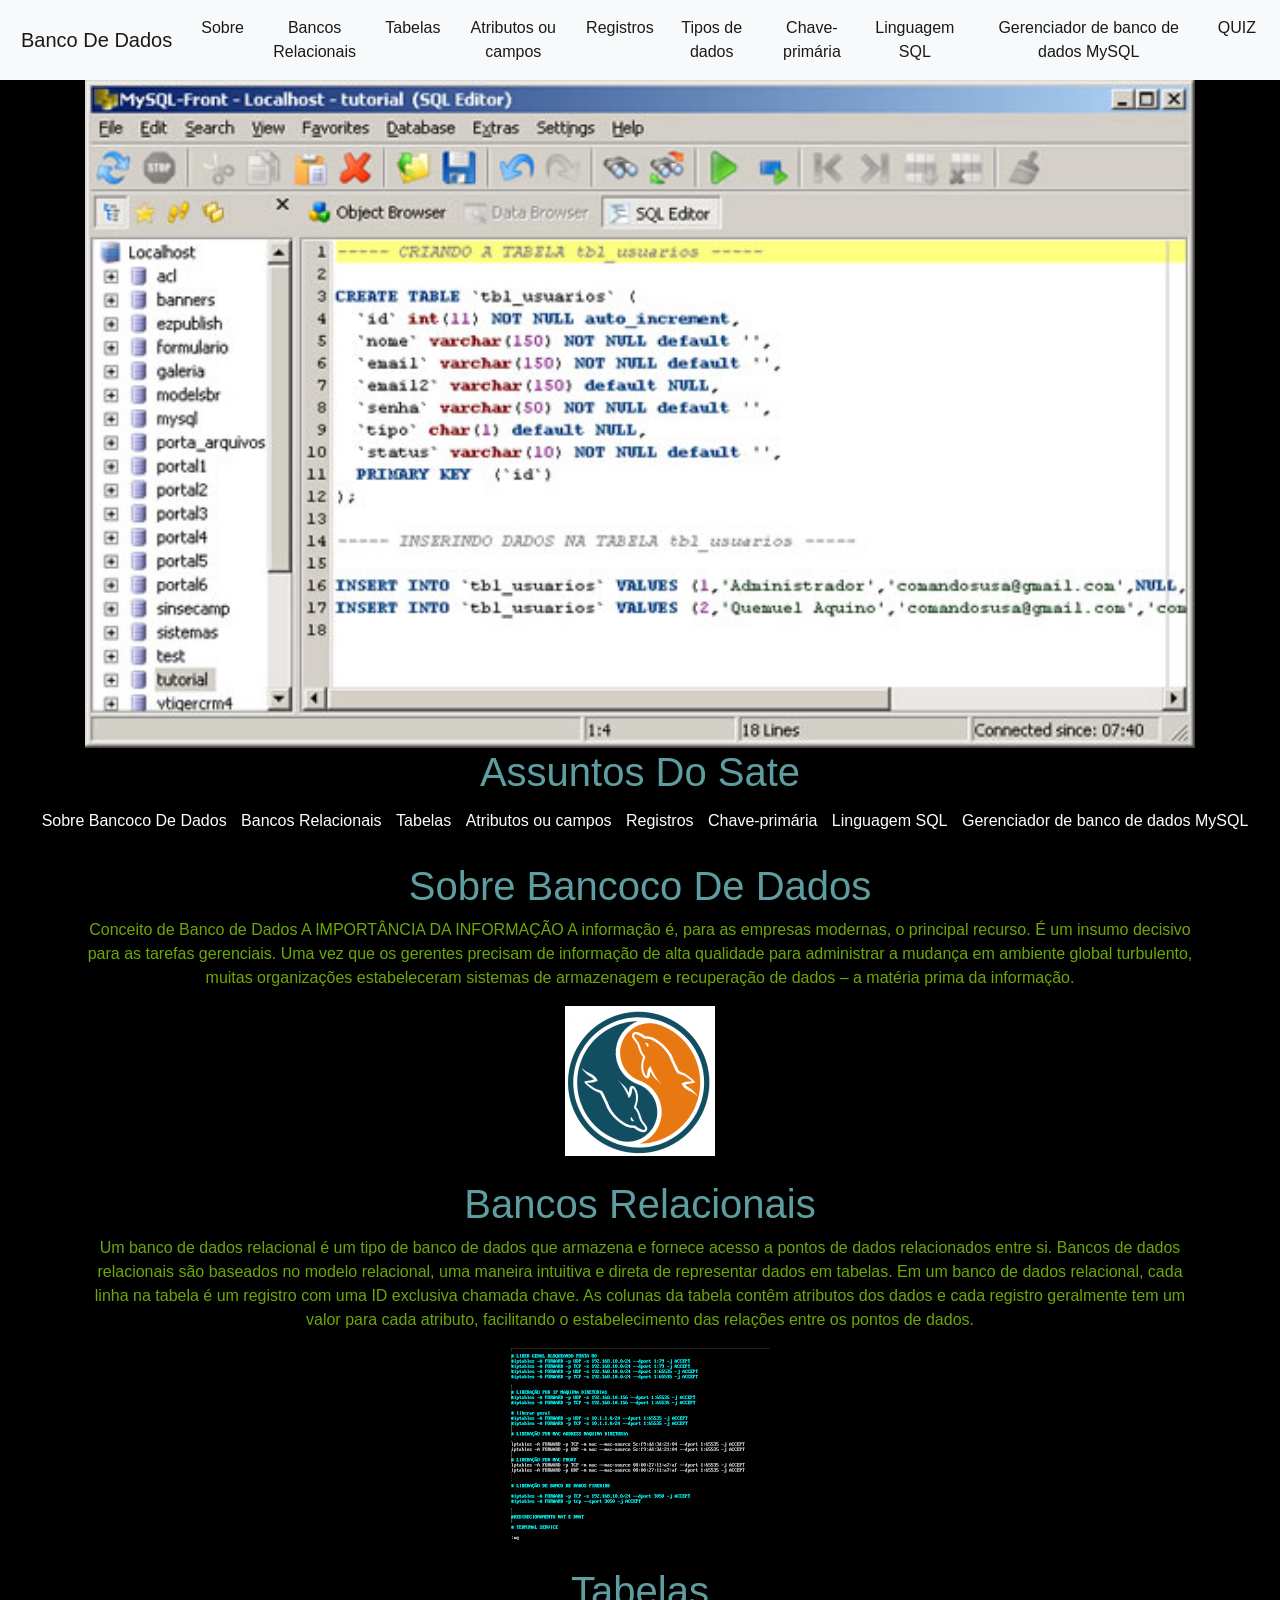
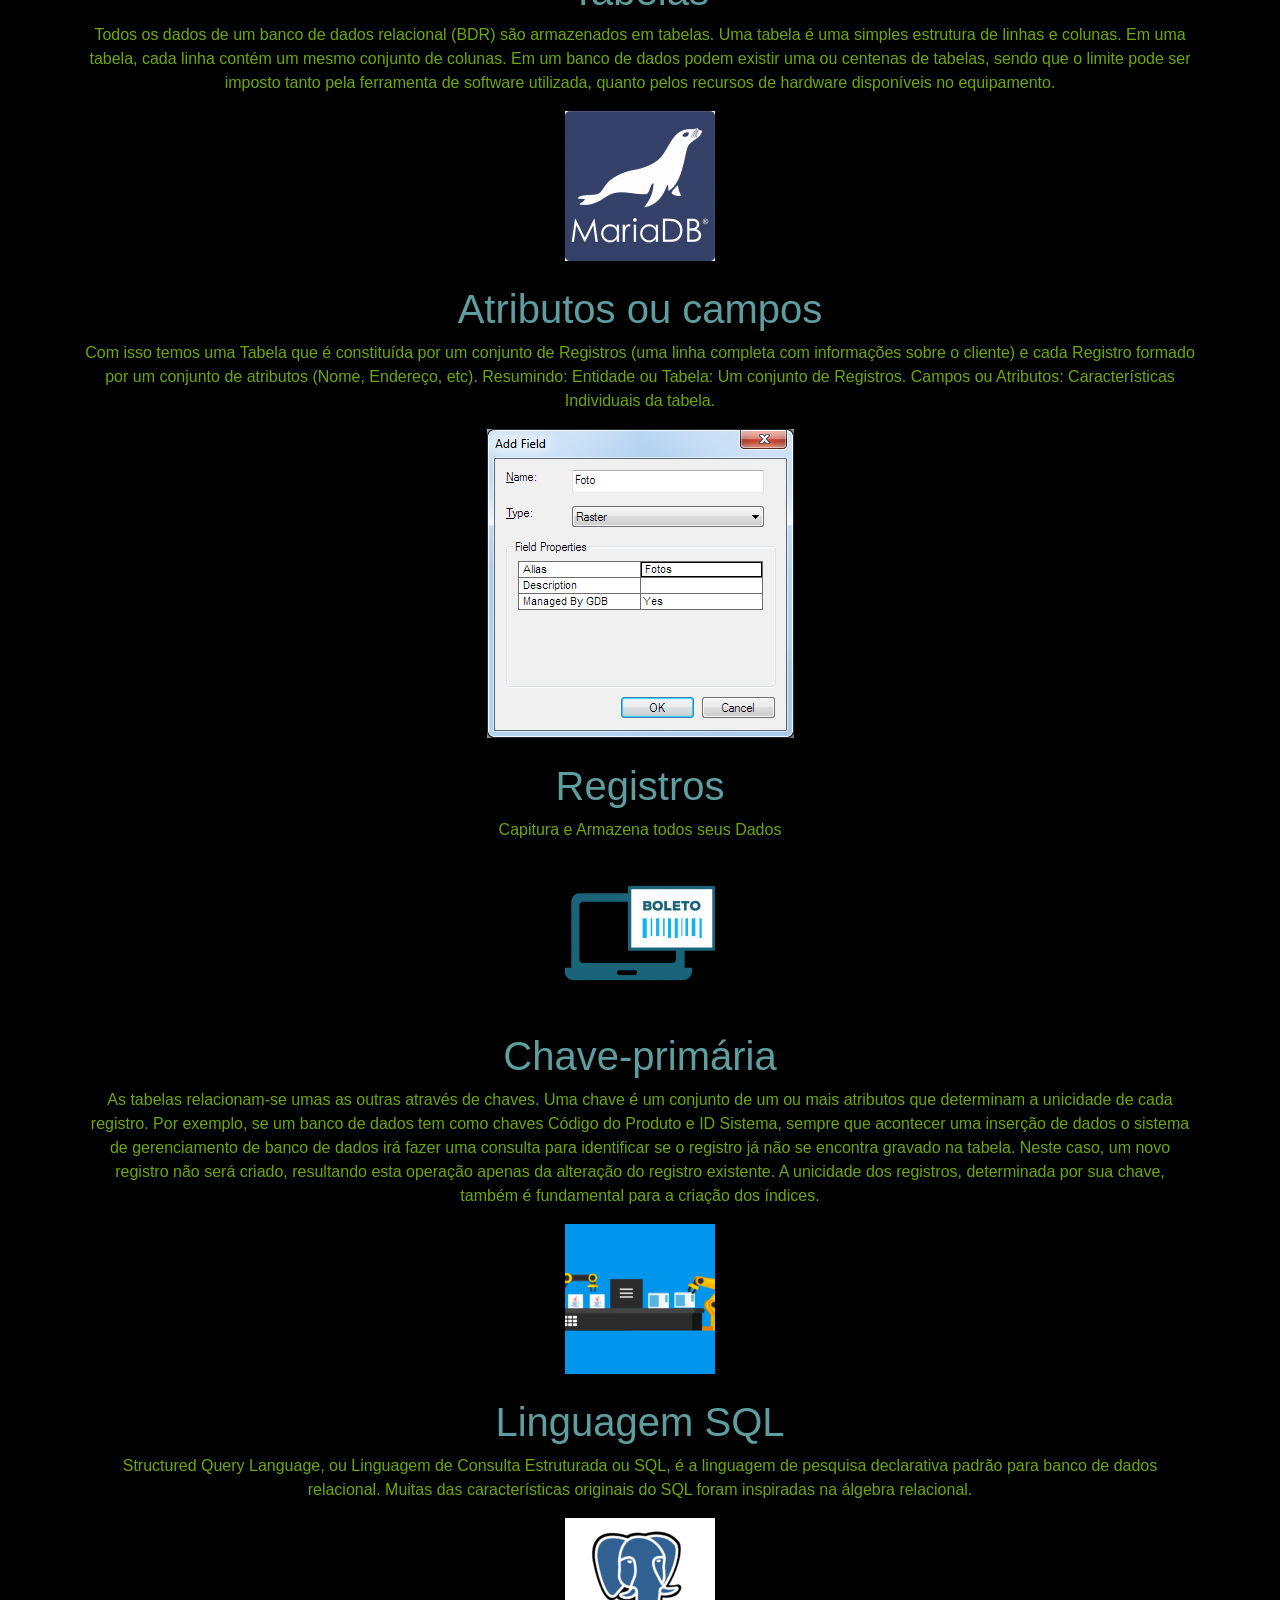
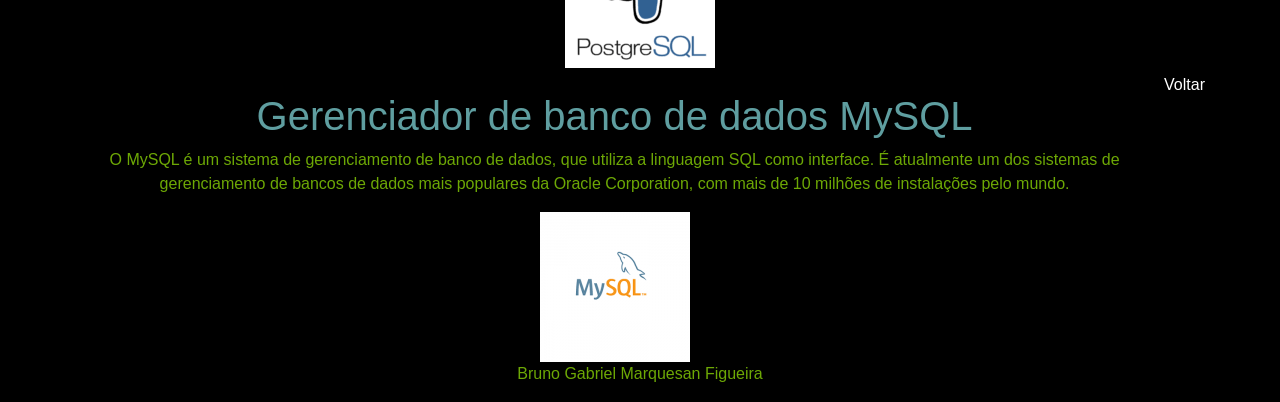
<file: index.html>
<!DOCTYPE html>
<html lang="pt-br">
  <head>
    
    <meta charset="utf-8">
    <meta name="viewport" content="width=device-width, initial-scale=1, shrink-to-fit=no">
    <link rel="stylesheet" href="https://stackpath.bootstrapcdn.com/bootstrap/4.1.3/css/bootstrap.min.css" integrity="sha384-MCw98/SFnGE8fJT3GXwEOngsV7Zt27NXFoaoApmYm81iuXoPkFOJwJ8ERdknLPMO" crossorigin="anonymous">
    <link rel="stylesheet" href="./css.css">
    <link rel="stylesheet icon" href="./img/1.png">
    <title>Banco De Dados</title>
  </head>
  <body>
    <script src="https://code.jquery.com/jquery-3.3.1.slim.min.js" integrity="sha384-q8i/X+965DzO0rT7abK41JStQIAqVgRVzpbzo5smXKp4YfRvH+8abtTE1Pi6jizo" crossorigin="anonymous"></script>
    <script src="https://cdnjs.cloudflare.com/ajax/libs/popper.js/1.14.3/umd/popper.min.js" integrity="sha384-ZMP7rVo3mIykV+2+9J3UJ46jBk0WLaUAdn689aCwoqbBJiSnjAK/l8WvCWPIPm49" crossorigin="anonymous"></script>
    <script src="https://stackpath.bootstrapcdn.com/bootstrap/4.1.3/js/bootstrap.min.js" integrity="sha384-ChfqqxuZUCnJSK3+MXmPNIyE6ZbWh2IMqE241rYiqJxyMiZ6OW/JmZQ5stwEULTy" crossorigin="anonymous"></script>
  </body>
 <header>
  <nav class="navbar navbar-expand-lg navbar-light bg-light">
    <a class="navbar-brand" href="">Banco De Dados</a>
    <button class="navbar-toggler" type="button" data-toggle="collapse" data-target="#conteudoNavbarSuportado" aria-controls="conteudoNavbarSuportado" aria-expanded="false" aria-label="Alterna navegação">
      <span class="navbar-toggler-icon"></span>
    </button>
  
    <div class="collapse navbar-collapse" id="conteudoNavbarSuportado">
      <ul class="navbar-nav mr-auto">
        <li class="nav-item active">
          <a class="nav-link" href="./Sobre_Banco_de_dados.html">Sobre </a>
        </li>
        <li class="nav-item active">
          <a class="nav-link" href="./videos.html">Bancos Relacionais </a>
        </li>
        <li class="nav-item active">
          <a class="nav-link" href="./tabelas.html"> Tabelas </a>
        </li>
        <li class="nav-item active">
          <a class="nav-link" href="./atribrutos_ou_campos.html">Atributos ou campos</a>
        </li>
        <li class="nav-item active">
          <a class="nav-link" href="./registros.html">Registros </a>
        </li>
        <li class="nav-item active">
          <a class="nav-link" href="./tipo_de_dados.html">Tipos de dados</a>
        </li>
        <li class="nav-item active">
          <a class="nav-link" href="./chave_primaria.html">Chave-primária </a>
        </li>
        <li class="nav-item active">
          <a class="nav-link" href="./linguagem_SQL.html">Linguagem SQL </a>
        </li>
        <li class="nav-item active">
          <a class="nav-link" href="./banco_de_dados_MYSQL.html">Gerenciador de banco de dados MySQL </a>
        </li>
        
        <li class="nav-item active">
          <a class="nav-link" href="./quiz.html">QUIZ </a>
        </li>
        
    </div>
  </nav>
      <article>
         <div class="container">
             <div class="row">
                 <div class="col">
                    <div id="carouselExampleControls" class="carousel slide" data-ride="carousel">
                        <div class="carousel-inner">
                          <div class="carousel-item active">
                            <img class="d-block w-100" src="./img/7.jpg" alt="Primeiro Slide">
                          </div>
                          <div class="carousel-item">
                            <img class="d-block w-100" src="./img/5.png" alt="Segundo Slide">
                          </div>
                      </div>

                 </div>

             </div>
            </div>
          </div>
             
             <h1> Assuntos Do Sate</h1>
            <nav class="menu">
              <a name = "vo" class="ancora"></a>
              <a href="#Sobre Bancoco De Dados">Sobre Bancoco De Dados</a>
              <a href="#Bancos Relacionais">Bancos Relacionais</a>
              <a href="#Tabelas">Tabelas</a>
              <a href="#Atributos ou campos">Atributos ou campos</a>
              <a href="#Registros">Registros</a>
              <a href="#Chave-primária">Chave-primária</a>
              <a href="#Linguagem SQL">Linguagem SQL</a>
              <a href="#Gerenciador de banco de dados MySQL">Gerenciador de banco de dados MySQL</a>
            </nav>
               
               
             <article>
               <div class="container">
                 <div  class="row">
                   <div class="col">
                    <a name = "Sobre Bancoco De Dados" class="ancora"></a>
                    <h1> Sobre Bancoco De Dados </h1>
                    <p>Conceito de Banco de Dados
                      A IMPORTÂNCIA DA INFORMAÇÃO
                      A informação é, para as empresas modernas, o principal recurso. É um insumo decisivo para as tarefas gerenciais. 
                      Uma vez que os gerentes precisam de informação de alta qualidade para administrar a mudança em ambiente global turbulento, 
                      muitas organizações estabeleceram sistemas de armazenagem e recuperação de dados – a matéria prima da informação.
                     </p>
                     <img src="./img/1.png">
                   </div>
                   
                  </div>
                  <a name = "Bancos Relacionais" class="ancora"></a>
                 <div  class="row">
                  <div class="col">
                    <h1>Bancos Relacionais</h1>
                    <p>Um banco de dados relacional é um tipo de banco de dados que armazena e fornece acesso a pontos de dados relacionados entre si. Bancos de dados relacionais são baseados no modelo relacional, uma maneira intuitiva e direta de representar dados em tabelas. Em um banco de dados relacional, cada linha na tabela é um registro com uma ID exclusiva chamada chave. As colunas da tabela contêm atributos dos dados e cada registro geralmente tem um valor para cada atributo, 
                      facilitando o estabelecimento das relações entre os pontos de dados.</p>
                    <img src="./img/2.png">
                  </div>
                  
                 </div>
                 <div  class="row">
                  <div class="col">
                    <a name = "Tabelas" class="ancora"></a>
                    <h1> Tabelas</h1>
                    <p>Todos os dados de um banco de dados relacional (BDR) são armazenados em tabelas. Uma tabela é
                       uma simples estrutura de linhas e colunas. Em uma tabela, cada linha contém um mesmo conjunto de colunas. Em um banco de dados podem existir uma ou centenas de tabelas, sendo que o limite pode ser imposto tanto pela ferramenta de
                       software utilizada, quanto pelos recursos de hardware disponíveis no equipamento.</p>
                    <img src="./img/10.png">
                  </div>
                 </div>
                 <div  class="row">
                  <div class="col">
                    <a name = "Atributos ou campos" class="ancora"></a>
                    <h1>Atributos ou campos</h1>
                    <p> Com isso temos uma Tabela que é constituída por um conjunto de Registros
                       (uma linha completa com informações sobre o cliente) e cada Registro formado por um conjunto de atributos (Nome, Endereço, etc). Resumindo: Entidade ou Tabela: Um conjunto de
                       Registros. Campos ou Atributos: Características Individuais da tabela.</p>
                    <img src="./img/11.png">
                  </div>
                 </div>
                 <div  class="row">
                  <div class="col">
                    <a name = "Registros" class="ancora"></a>
                    <h1>Registros</h1>
                    <p>Capitura e Armazena todos seus Dados</p>
                    <img src="./img/13.png">
                  </div>
                 </div>
                 <div  class="row">
                  <div class="col">
                    <a name = "Chave-primária" class="ancora"></a>
                    <h1>Chave-primária</h1>
                    <p> As tabelas relacionam-se umas as outras através de chaves. Uma chave é um conjunto de um ou mais atributos que determinam a unicidade de cada registro.
             Por exemplo, se um banco de dados tem como chaves Código do Produto e ID Sistema, sempre que acontecer uma inserção de dados o sistema de gerenciamento de banco de dados irá fazer uma consulta para identificar se o registro já não se encontra gravado na tabela. Neste caso, um novo registro não será criado, resultando esta operação apenas da alteração do registro existente.
             A unicidade dos registros, determinada por sua chave, também é fundamental para a criação dos índices.</p>
                    <img src="./img/12.webp">
                  </div>
                 </div>
                 <div  class="row">
                  <div class="col">
                    <a name = "Linguagem SQL" class="ancora"></a>
                    <h1>Linguagem SQL</h1>
                    <p>Structured Query Language, ou Linguagem de Consulta Estruturada ou SQL, é a linguagem de pesquisa declarativa padrão para banco de dados relacional.
                       Muitas das características originais do SQL foram inspiradas na álgebra relacional.</p>
                    <img src="./img/8.png">
                  </div>
                  
                 </div>
                 <div  class="row">
                  <div class="col">
                    <a name = "Gerenciador de banco de dados MySQL" class="ancora"></a>
                    <h1>Gerenciador de banco de dados MySQL</h1>
                    <p>O MySQL é um sistema de gerenciamento de banco de
                       dados, que utiliza a linguagem SQL como interface. É atualmente um dos sistemas de gerenciamento de bancos
                        de dados mais 
                      populares da Oracle Corporation, com mais de 10 milhões de instalações pelo mundo. </p>
                    <img src="./img/15.jpg">
                   
                  </div>
                  <a href="#vo">Voltar</a>
                 </div>
                
             </div>
             </article>
</header>
    <footer>
        <p>Bruno Gabriel Marquesan Figueira</p>
    </footer>
</file>
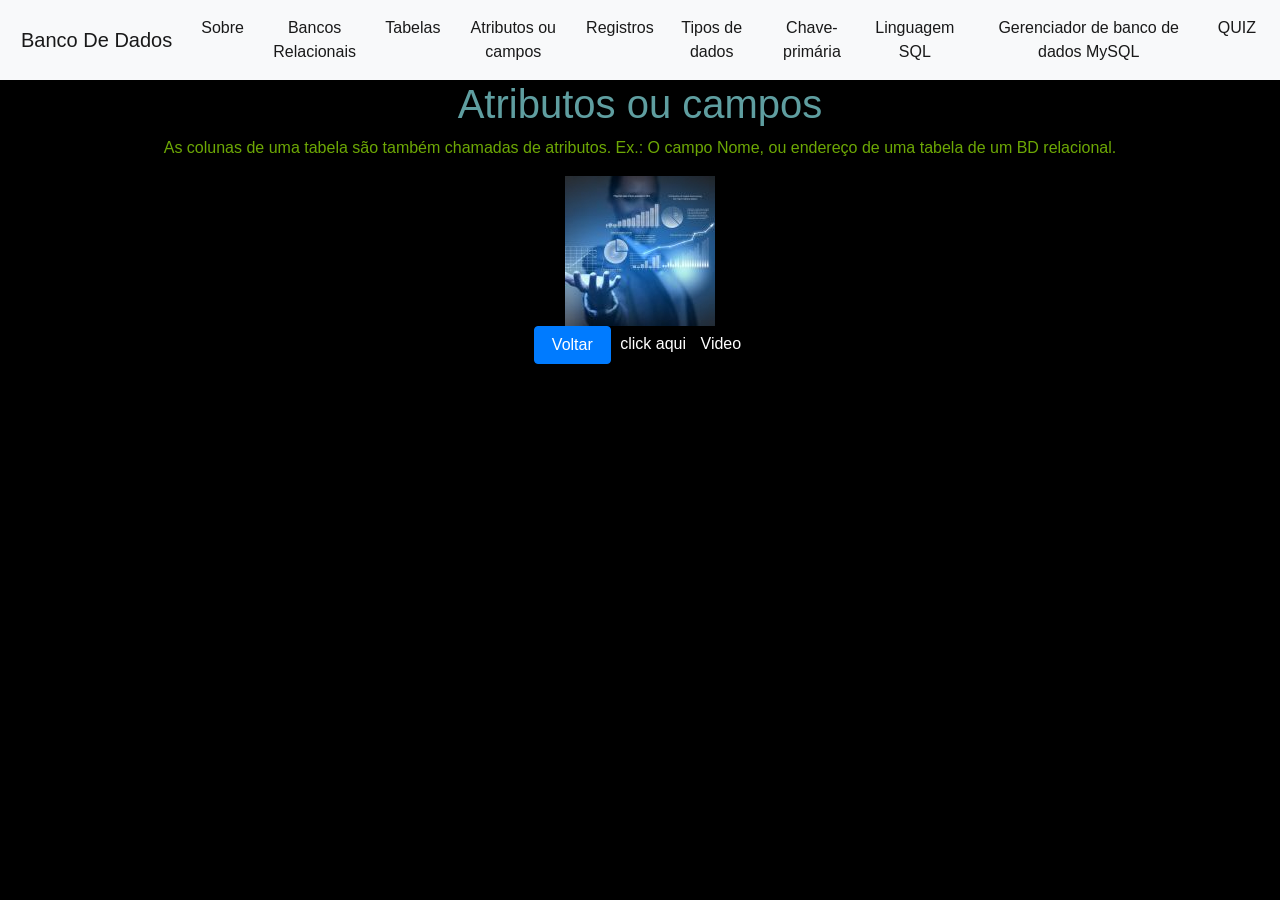
<file: atribrutos_ou_campos.html>
<!DOCTYPE html>
<html lang="pt-br">
  <head>
    
    <meta charset="utf-8">
    <meta name="viewport" content="width=device-width, initial-scale=1, shrink-to-fit=no">
    <link rel="stylesheet" href="https://stackpath.bootstrapcdn.com/bootstrap/4.1.3/css/bootstrap.min.css" integrity="sha384-MCw98/SFnGE8fJT3GXwEOngsV7Zt27NXFoaoApmYm81iuXoPkFOJwJ8ERdknLPMO" crossorigin="anonymous">
    <link rel="stylesheet" href="./css.css">
    <link rel="stylesheet icon" href="./img/1.png">
    <title>Banco De Dados</title>
  </head>
  <body>
    <script src="https://code.jquery.com/jquery-3.3.1.slim.min.js" integrity="sha384-q8i/X+965DzO0rT7abK41JStQIAqVgRVzpbzo5smXKp4YfRvH+8abtTE1Pi6jizo" crossorigin="anonymous"></script>
    <script src="https://cdnjs.cloudflare.com/ajax/libs/popper.js/1.14.3/umd/popper.min.js" integrity="sha384-ZMP7rVo3mIykV+2+9J3UJ46jBk0WLaUAdn689aCwoqbBJiSnjAK/l8WvCWPIPm49" crossorigin="anonymous"></script>
    <script src="https://stackpath.bootstrapcdn.com/bootstrap/4.1.3/js/bootstrap.min.js" integrity="sha384-ChfqqxuZUCnJSK3+MXmPNIyE6ZbWh2IMqE241rYiqJxyMiZ6OW/JmZQ5stwEULTy" crossorigin="anonymous"></script>
  </body>
 <header>
  <nav class="navbar navbar-expand-lg navbar-light bg-light">
    <a class="navbar-brand" href="./index.html">Banco De Dados</a>
    <button class="navbar-toggler" type="button" data-toggle="collapse" data-target="#conteudoNavbarSuportado" aria-controls="conteudoNavbarSuportado" aria-expanded="false" aria-label="Alterna navegação">
      <span class="navbar-toggler-icon"></span>
    </button>
  
    <div class="collapse navbar-collapse" id="conteudoNavbarSuportado">
      <ul class="navbar-nav mr-auto">
        <li class="nav-item active">
          <a class="nav-link" href="./Sobre_Banco_de_dados.html">Sobre </a>
        </li>
        <li class="nav-item active">
          <a class="nav-link" href="./videos.html">Bancos Relacionais </a>
        </li>
        <li class="nav-item active">
          <a class="nav-link" href="./Tabelas.html">Tabelas </a>
        </li>
        <li class="nav-item active">
          <a class="nav-link" href="./atribrutos_ou_campos.html">Atributos ou campos</a>
        </li>
        <li class="nav-item active">
          <a class="nav-link" href="./registros.html">Registros </a>
        </li>
        <li class="nav-item active">
          <a class="nav-link" href="./tipo_de_dados.html">Tipos de dados</a>
        </li>
        <li class="nav-item active">
          <a class="nav-link" href="./chave_primaria.html">Chave-primária </a>
        </li>
        <li class="nav-item active">
          <a class="nav-link" href="./linguagem_SQL.html">Linguagem SQL </a>
        </li>
        <li class="nav-item active">
          <a class="nav-link" href="./banco_de_dados_MYSQL.html">Gerenciador de banco de dados MySQL </a>
        </li>
        
        <li class="nav-item active">
          <a class="nav-link" href="./quiz.html">QUIZ </a>
        </li>
    </div>
  </nav>
  <article>
    <div class="container">
        <div class="row">
            <div class="col">
                <h1>Atributos ou campos</h1>
                <p>As colunas de uma tabela são também chamadas de atributos.
                     Ex.: O campo Nome, ou endereço de uma tabela de um BD relacional.</p>
                     <img src="./img/22.jpg" 
                     >
            </div>
        </div>
    </div>
            </article>
    
  <footer>
    <button type="button" class="btn btn-primary">
        <a href="./index.html">Voltar</a>
    </button>
    <a href="https://www.devmedia.com.br/modelagem-relacional/19614" target="black">click aqui</a>
    <a href="https://www.youtube.com/watch?v=cQP-k9farRk" target="black">Video</a>
  </footer>
    
 </header>
</file>
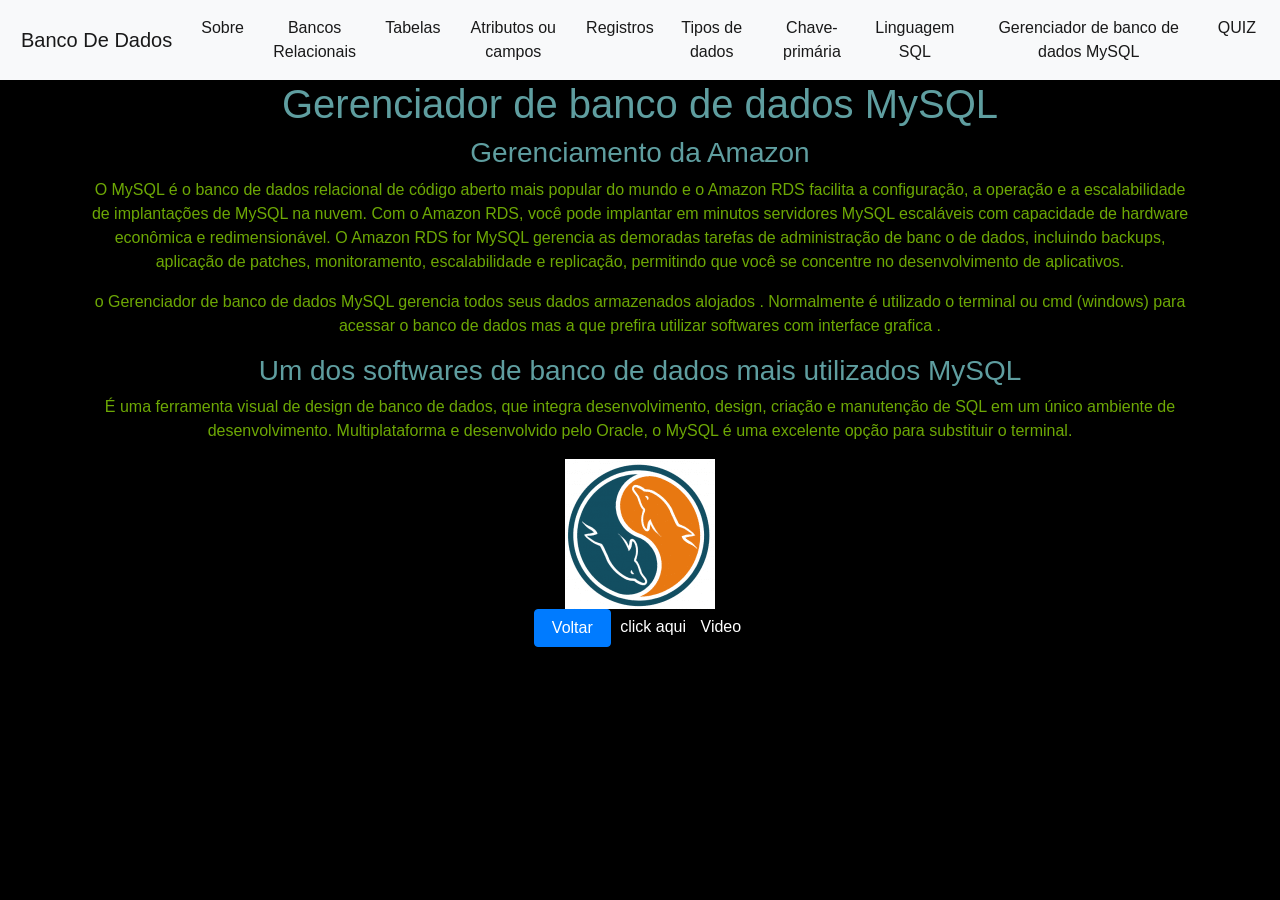
<file: banco_de_dados_MYSQL.html>
<!DOCTYPE html>
<html lang="pt-br">
  <head>
    
    <meta charset="utf-8">
    <meta name="viewport" content="width=device-width, initial-scale=1, shrink-to-fit=no">
    <link rel="stylesheet" href="https://stackpath.bootstrapcdn.com/bootstrap/4.1.3/css/bootstrap.min.css" integrity="sha384-MCw98/SFnGE8fJT3GXwEOngsV7Zt27NXFoaoApmYm81iuXoPkFOJwJ8ERdknLPMO" crossorigin="anonymous">
    <link rel="stylesheet" href="./css.css">
    <link rel="stylesheet icon" href="./img/1.png">
    <title>Banco De Dados</title>
  </head>
  <body>
    <script src="https://code.jquery.com/jquery-3.3.1.slim.min.js" integrity="sha384-q8i/X+965DzO0rT7abK41JStQIAqVgRVzpbzo5smXKp4YfRvH+8abtTE1Pi6jizo" crossorigin="anonymous"></script>
    <script src="https://cdnjs.cloudflare.com/ajax/libs/popper.js/1.14.3/umd/popper.min.js" integrity="sha384-ZMP7rVo3mIykV+2+9J3UJ46jBk0WLaUAdn689aCwoqbBJiSnjAK/l8WvCWPIPm49" crossorigin="anonymous"></script>
    <script src="https://stackpath.bootstrapcdn.com/bootstrap/4.1.3/js/bootstrap.min.js" integrity="sha384-ChfqqxuZUCnJSK3+MXmPNIyE6ZbWh2IMqE241rYiqJxyMiZ6OW/JmZQ5stwEULTy" crossorigin="anonymous"></script>
  </body>
 <header>
  <nav class="navbar navbar-expand-lg navbar-light bg-light">
    <a class="navbar-brand" href="./index.html">Banco De Dados</a>
    <button class="navbar-toggler" type="button" data-toggle="collapse" data-target="#conteudoNavbarSuportado" aria-controls="conteudoNavbarSuportado" aria-expanded="false" aria-label="Alterna navegação">
      <span class="navbar-toggler-icon"></span>
    </button>
  
    <div class="collapse navbar-collapse" id="conteudoNavbarSuportado">
      <ul class="navbar-nav mr-auto">
        <li class="nav-item active">
          <a class="nav-link" href="./Sobre_Banco_de_dados.html">Sobre </a>
        </li>
        <li class="nav-item active">
          <a class="nav-link" href="./videos.html">Bancos Relacionais </a>
        </li>
        <li class="nav-item active">
          <a class="nav-link" href="./tabelas.html"> Tabelas </a>
        </li>
        <li class="nav-item active">
          <a class="nav-link" href="./atribrutos_ou_campos.html">Atributos ou campos</a>
        </li>
        <li class="nav-item active">
          <a class="nav-link" href="./registros.html">Registros </a>
        </li>
        <li class="nav-item active">
          <a class="nav-link" href="./tipo_de_dados.html">Tipos de dados</a>
        </li>
        <li class="nav-item active">
          <a class="nav-link" href="./chave_primaria.html">Chave-primária </a>
        </li>
        <li class="nav-item active">
          <a class="nav-link" href="./linguagem_SQL.html">Linguagem SQL </a>
        </li>
        <li class="nav-item active">
          <a class="nav-link" href="./banco_de_dados_MYSQL.html">Gerenciador de banco de dados MySQL </a>
        </li>
        
        <li class="nav-item active">
          <a class="nav-link" href="./quiz.html">QUIZ </a>
        </li>
        
    </div>
  </nav>
  <header>
      <article>
          <h1>Gerenciador de banco de dados MySQL</h1>
          <div class="container">
              <div class="row">
                  <div class="col">
                      <h3>Gerenciamento da Amazon</h3>
                     <p>O MySQL é o banco de dados relacional de código aberto mais popular do mundo e o 
                         Amazon RDS facilita a configuração, a operação e a escalabilidade de implantações de MySQL
                          na nuvem. Com o Amazon RDS, você pode implantar em minutos servidores MySQL 
                          escaláveis com capacidade de hardware econômica e redimensionável.
                        O Amazon RDS for MySQL gerencia as demoradas tarefas de administração de banc
                        o de dados, incluindo backups,
                         aplicação de patches, monitoramento, escalabilidade e replicação, permitindo que você se concentre no 
                         desenvolvimento de aplicativos.</p>
                         <p>
                             o Gerenciador de banco de dados MySQL gerencia todos seus dados armazenados alojados .
                             Normalmente é utilizado o terminal ou cmd (windows) para acessar o banco
                              de dados mas a que prefira utilizar
                              softwares com interface grafica .
                         </p>
                         <h3>Um dos softwares de banco de dados mais utilizados  MySQL </h3>
                         <p>É uma ferramenta visual de design de banco de dados, que 
                             integra desenvolvimento, design, criação e manutenção
                              de SQL em um único ambiente de desenvolvimento. 
                              Multiplataforma e desenvolvido pelo Oracle, o MySQL  é uma
                               excelente opção para substituir o terminal.</p>
                               <img src="./img/1.png" >

                  </div>

              </div>

          </div>
          <button type="button" class="btn btn-primary">
            <a href="./index.html">Voltar</a>
          </button>
          <a href="https://aws.amazon.com/pt/rds/aurora/?trk=ps_a131L00000857euQAA&trkCampaign=pac_paidsearch_q1320_Aurora_BR_PDP_nbrand_prosp&sc_channel=ps&sc_campaign=pac_320_paidsearch_BRPT_EntApps&sc_outcome=PaaS_Digital_Marketing&sc_geo=LATAM&sc_country=BR&sc_publisher=Google&sc_category=Database&sc_detail=%2Bgerenciador%20%2Bmysql&sc_content=mysql_management_bmm&sc_matchtype=b&sc_segment=441657131475&sc_medium=PAC-PaaS-P|PS-GO|Non-Brand|All|PA|Database|Aurora|BR|PT|Text&s_kwcid=AL!4422!3!441657131475!b!!g!!%2Bgerenciador%20%2Bmysql&ef_id=Cj0KCQjw8fr7BRDSARIsAK0Qqr7wkzrWdZEein22iqrhEDNPK9R6Ua3s6J0obzupJpChLdSiUQ5k8yEaAj_mEALw_wcB:G:s&s_kwcid=AL!4422!3!441657131475!b!!g!!%2Bgerenciador%20%2Bmysql" target="black">click aqui</a>
          <a href="https://www.youtube.com/watch?v=I582f4VpgIQ&feature=emb_title&ab_channel=DevMedia" target="black">Video</a>
      </article>
  </header>
</file>
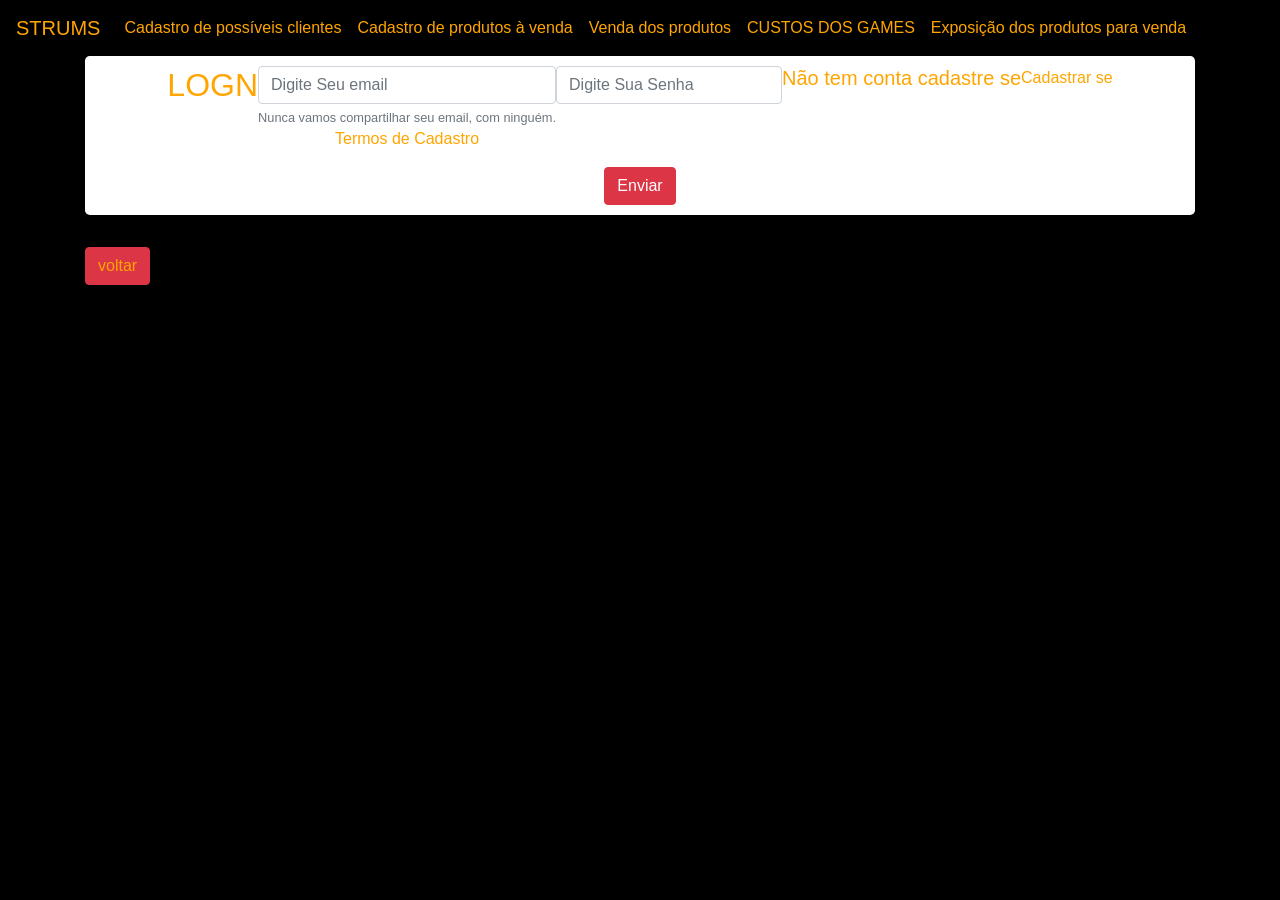
<file: cadastro.html>
<!DOCTYPE html>
<html lang="pt-br">
  <head>
    
    <meta charset="utf-8">
    <meta name="viewport" content="width=device-width, initial-scale=1, shrink-to-fit=no">
    <link rel="stylesheet" href="https://stackpath.bootstrapcdn.com/bootstrap/4.1.3/css/bootstrap.min.css" integrity="sha384-MCw98/SFnGE8fJT3GXwEOngsV7Zt27NXFoaoApmYm81iuXoPkFOJwJ8ERdknLPMO" crossorigin="anonymous">
    <link rel="stylesheet" href="./css2.css">
    <link rel="stylesheet icon" href="./img/10.jpg">
    <title>STRUMS</title>
  </head>
  <body>
    <script src="https://code.jquery.com/jquery-3.3.1.slim.min.js" integrity="sha384-q8i/X+965DzO0rT7abK41JStQIAqVgRVzpbzo5smXKp4YfRvH+8abtTE1Pi6jizo" crossorigin="anonymous"></script>
    <script src="https://cdnjs.cloudflare.com/ajax/libs/popper.js/1.14.3/umd/popper.min.js" integrity="sha384-ZMP7rVo3mIykV+2+9J3UJ46jBk0WLaUAdn689aCwoqbBJiSnjAK/l8WvCWPIPm49" crossorigin="anonymous"></script>
    <script src="https://stackpath.bootstrapcdn.com/bootstrap/4.1.3/js/bootstrap.min.js" integrity="sha384-ChfqqxuZUCnJSK3+MXmPNIyE6ZbWh2IMqE241rYiqJxyMiZ6OW/JmZQ5stwEULTy" crossorigin="anonymous"></script>
  </body>
  <header>
  <nav class="navbar navbar-expand-lg navbar-blue bg-black">
    <a class="navbar-brand" href="./index.html">STRUMS</a>
    <button class="navbar-toggler" type="button" data-toggle="collapse" data-target="#conteudoNavbarSuportado" aria-controls="conteudoNavbarSuportado" aria-expanded="false" aria-label="Alterna navegação">
      <span class="navbar-toggler-icon"></span>
    </button>
  
    <div class="collapse navbar-collapse" id="conteudoNavbarSuportado">
      <ul class="navbar-nav mr-auto">
        <li class="nav-item active">
       
            <li class="nav-item active">
              <a class="nav-link" href="./cadastro.html">Cadastro de possíveis clientes <span class="sr-only">(página atual)</span></a>
              <li class="nav-item active">
                  <a class="nav-link" href="./jogos_bonbados.html">Cadastro de produtos à venda <span class="sr-only">(página atual)</span></a>
                  <li class="nav-item active">
                      <a class="nav-link" href="./parte4.html">Venda dos produtos <span class="sr-only">(página atual)</span></a>
                      <li class="nav-item active">
                        <a class="nav-link" href="./part7.html">CUSTOS DOS GAMES <span class="sr-only">(página atual)</span></a>
                        <li class="nav-item active">
                          <a class="nav-link" href="./part8.html"> Exposição dos produtos para venda <span class="sr-only">(página atual)</span></a>
      </ul>
    </nav>

    <div class="container">
        <div class="row">
            <div class="col">
                <div class="jumbotron">
                    <form>
                        <article>
                            <h2>LOGN</h2>
                        <div class="form-group">
                          <input type="email" class="form-control" id="exampleInputEmail1" aria-describedby="emailHelp" placeholder="Digite Seu email">
                          <small id="emailHelp" class="form-text text-muted">Nunca vamos compartilhar seu email, com ninguém.</small>
                          <a href="./termos.html">Termos de Cadastro</a>
                        </div>
                        <div class="form-group">
                          <input type="password" class="form-control" id="exampleInputPassword1" placeholder="Digite Sua Senha">
                        </div>
                        <h5>Não tem conta cadastre se</h5>
                      <a href="./cadastroparte2.html">Cadastrar se</a>
                    </article>
                   
                      </form>
                      <button type="submit" class="btn btn-danger">Enviar</button>
                </div>
               
            </div>

        </div>
        <footer>
          <button type="button" class="btn btn-danger">
            <a href="./index.html">voltar</a>
              </footer>
    </div>
  </header>
</file>
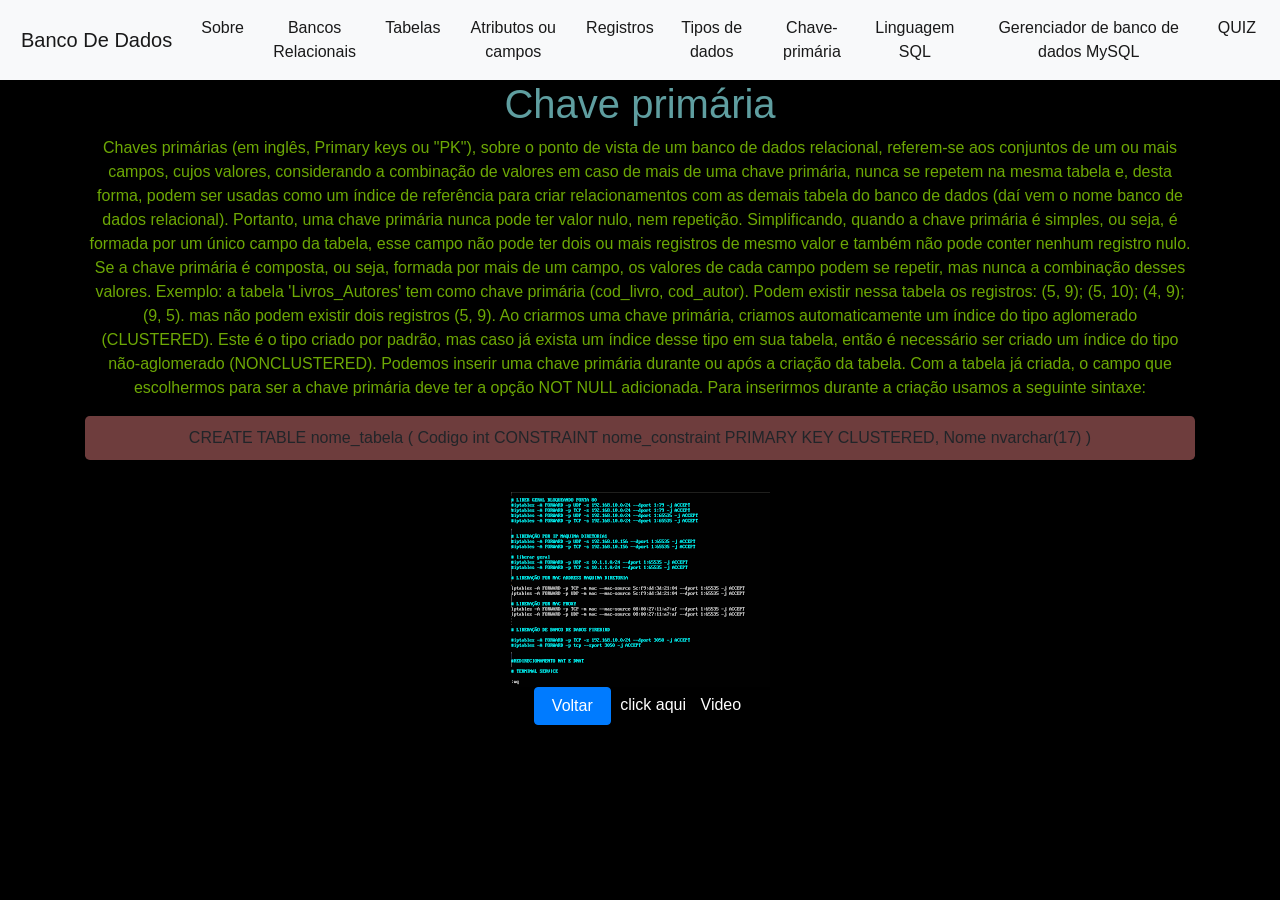
<file: chave_primaria.html>
<!DOCTYPE html>
<html lang="pt-br">
  <head>
    
    <meta charset="utf-8">
    <meta name="viewport" content="width=device-width, initial-scale=1, shrink-to-fit=no">
    <link rel="stylesheet" href="https://stackpath.bootstrapcdn.com/bootstrap/4.1.3/css/bootstrap.min.css" integrity="sha384-MCw98/SFnGE8fJT3GXwEOngsV7Zt27NXFoaoApmYm81iuXoPkFOJwJ8ERdknLPMO" crossorigin="anonymous">
    <link rel="stylesheet" href="./css.css">
    <link rel="stylesheet icon" href="./img/1.png">
    <title>Banco De Dados</title>
  </head>
  <body>
    <script src="https://code.jquery.com/jquery-3.3.1.slim.min.js" integrity="sha384-q8i/X+965DzO0rT7abK41JStQIAqVgRVzpbzo5smXKp4YfRvH+8abtTE1Pi6jizo" crossorigin="anonymous"></script>
    <script src="https://cdnjs.cloudflare.com/ajax/libs/popper.js/1.14.3/umd/popper.min.js" integrity="sha384-ZMP7rVo3mIykV+2+9J3UJ46jBk0WLaUAdn689aCwoqbBJiSnjAK/l8WvCWPIPm49" crossorigin="anonymous"></script>
    <script src="https://stackpath.bootstrapcdn.com/bootstrap/4.1.3/js/bootstrap.min.js" integrity="sha384-ChfqqxuZUCnJSK3+MXmPNIyE6ZbWh2IMqE241rYiqJxyMiZ6OW/JmZQ5stwEULTy" crossorigin="anonymous"></script>
  </body>
 <header>
  <nav class="navbar navbar-expand-lg navbar-light bg-light">
    <a class="navbar-brand" href="./index.html">Banco De Dados</a>
    <button class="navbar-toggler" type="button" data-toggle="collapse" data-target="#conteudoNavbarSuportado" aria-controls="conteudoNavbarSuportado" aria-expanded="false" aria-label="Alterna navegação">
      <span class="navbar-toggler-icon"></span>
    </button>
  
    <div class="collapse navbar-collapse" id="conteudoNavbarSuportado">
      <ul class="navbar-nav mr-auto">
        <li class="nav-item active">
          <a class="nav-link" href="./Sobre_Banco_de_dados.html">Sobre </a>
        </li>
        <li class="nav-item active">
          <a class="nav-link" href="./videos.html">Bancos Relacionais </a>
        </li>
        <li class="nav-item active">
          <a class="nav-link" href="./tabelas.html"> Tabelas </a>
        </li>
        <li class="nav-item active">
          <a class="nav-link" href="./atribrutos_ou_campos.html">Atributos ou campos</a>
        </li>
        <li class="nav-item active">
          <a class="nav-link" href="./registros.html">Registros </a>
        </li>
        <li class="nav-item active">
          <a class="nav-link" href="./tipo_de_dados.html">Tipos de dados</a>
        </li>
        <li class="nav-item active">
          <a class="nav-link" href="./chave_primaria.html">Chave-primária </a>
        </li>
        <li class="nav-item active">
          <a class="nav-link" href="./linguagem_SQL.html">Linguagem SQL </a>
        </li>
        <li class="nav-item active">
          <a class="nav-link" href="./banco_de_dados_MYSQL.html">Gerenciador de banco de dados MySQL </a>
        </li>
        
        <li class="nav-item active">
          <a class="nav-link" href="./quiz.html">QUIZ </a>
        </li>
        
    </div>
  </nav>
  <header>
      <article>
          <h1>Chave primária</h1>
          <div class="container">
              <div class="row">
                  <div class="col">
                      <p>Chaves primárias (em inglês, Primary keys ou "PK"), sobre o ponto de vista de
                           um banco de dados relacional, referem-se aos conjuntos de um ou mais campos, cujos valores, considerando a 
                           combinação de valores em caso de mais de uma chave primária, nunca se repetem na mesma tabela e, desta forma,
                            podem ser usadas como um índice de referência para criar relacionamentos com as demais tabela do banco de 
                            dados (daí vem o nome banco de dados relacional). Portanto, uma chave primária nunca pode ter valor nulo, 
                            nem repetição.

                        Simplificando, quando a chave primária é simples, ou seja, é formada por um único campo da tabela, esse campo
                         não pode ter dois ou mais registros de mesmo valor e também não pode conter nenhum registro nulo. Se a chave primária é composta, ou seja, formada por mais de um campo, os valores de cada campo podem se repetir, mas nunca a combinação desses valores. Exemplo: a tabela 'Livros_Autores' tem como chave primária (cod_livro, cod_autor). Podem existir nessa tabela os registros:
                        
                        (5, 9);
                        (5, 10);
                        (4, 9);
                        (9, 5).
                        mas não podem existir dois registros (5, 9).
                        
                        Ao criarmos uma chave primária, criamos automaticamente um índice do tipo aglomerado (CLUSTERED). Este é o tipo criado por padrão, mas caso já exista um índice desse tipo em sua 
                        tabela, então é necessário ser criado um índice do tipo não-aglomerado (NONCLUSTERED).
                        
                        Podemos inserir uma chave primária durante 
                        ou após a criação da tabela. Com a tabela já criada, o campo que
                         escolhermos para ser a chave primária deve ter a opção NOT NULL adicionada. Para inserirmos durante 
                         a criação usamos a seguinte sintaxe:</p>
                         <div class="jumbotron">
                            CREATE TABLE nome_tabela
                            (
                              Codigo int CONSTRAINT nome_constraint PRIMARY KEY CLUSTERED,
                              Nome nvarchar(17)
                            )
                         </div>
                         <img src="./img/2.png" >
                  </div>

              </div>
              <button type="button" class="btn btn-primary">
                <a href="./index.html">Voltar</a>
              </button>
              <a href="https://pt.wikipedia.org/wiki/Chave_prim%C3%A1ria" target="black">click aqui</a>
              <a href="https://www.youtube.com/watch?v=sbIT5UXTEg8&ab_channel=B%C3%B3sonTreinamentos" target="black">Video</a>
          </div>
      </article>
  </header>
</file>
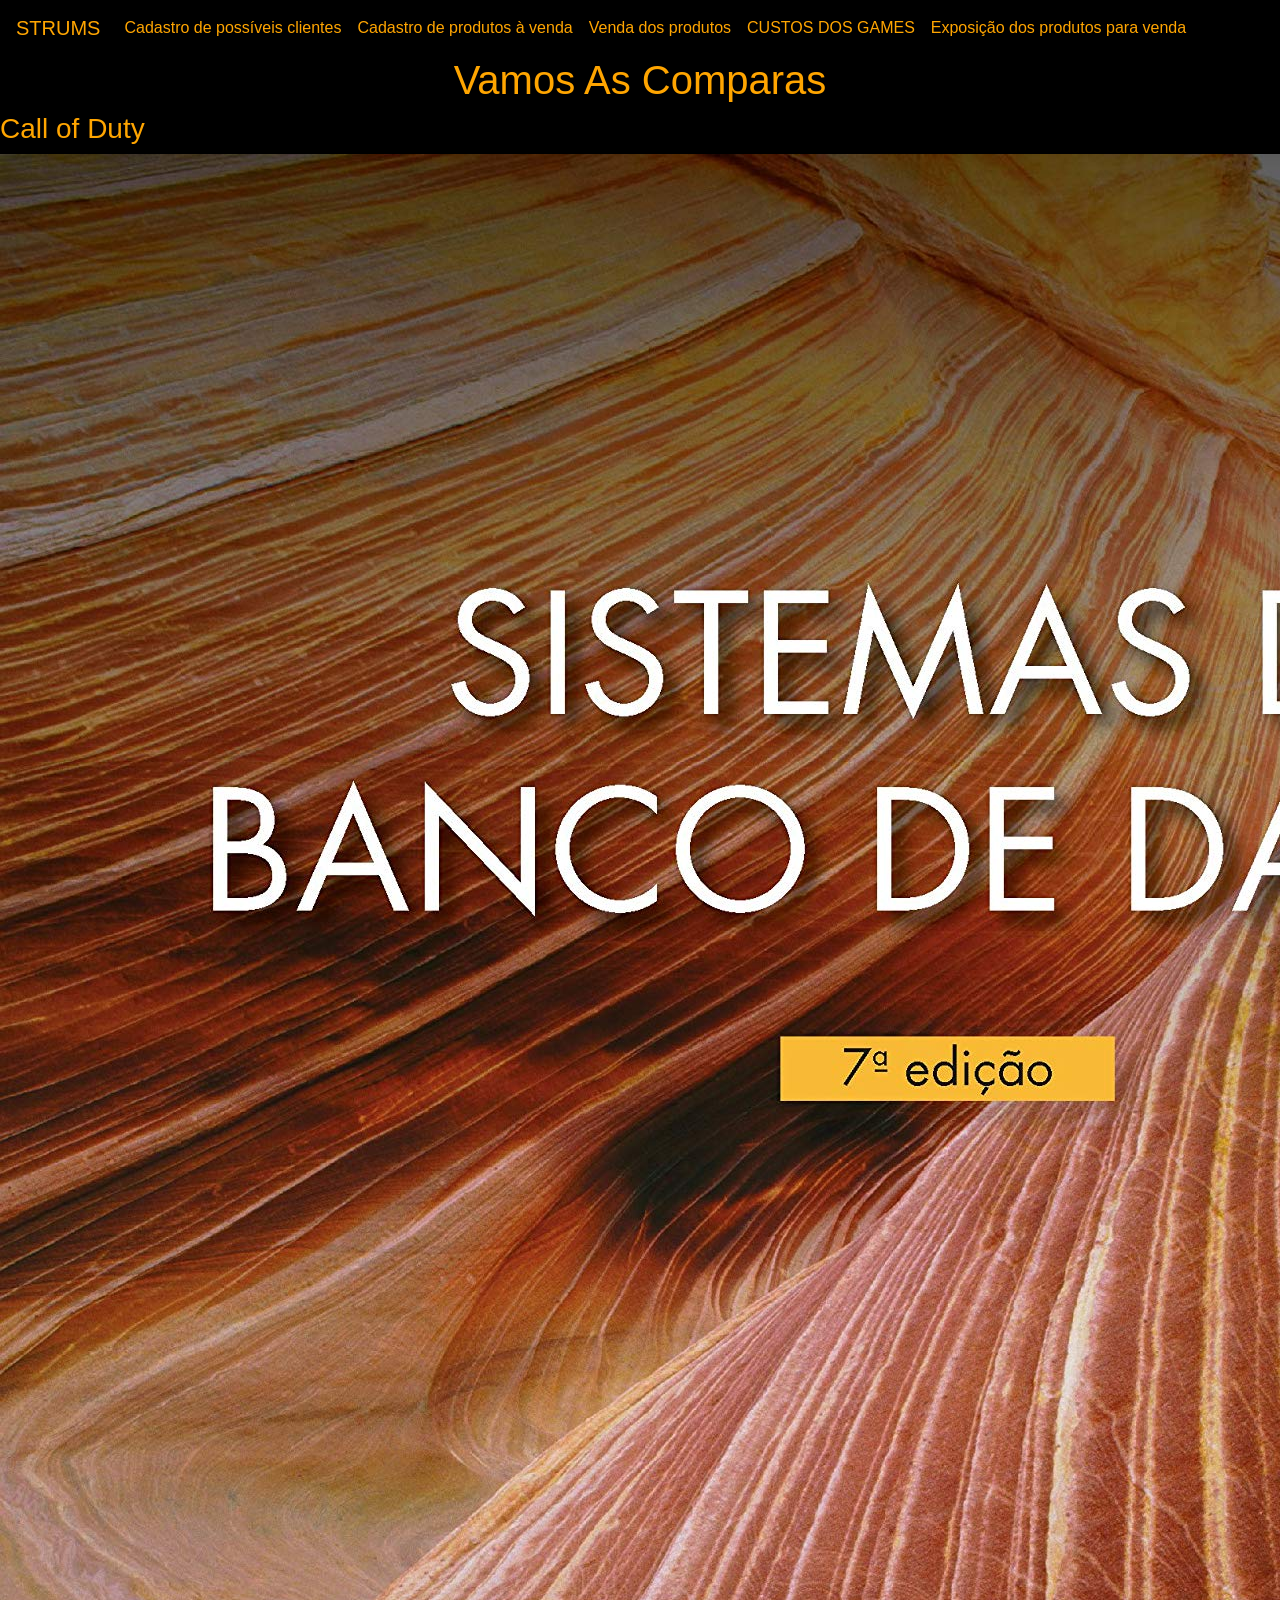
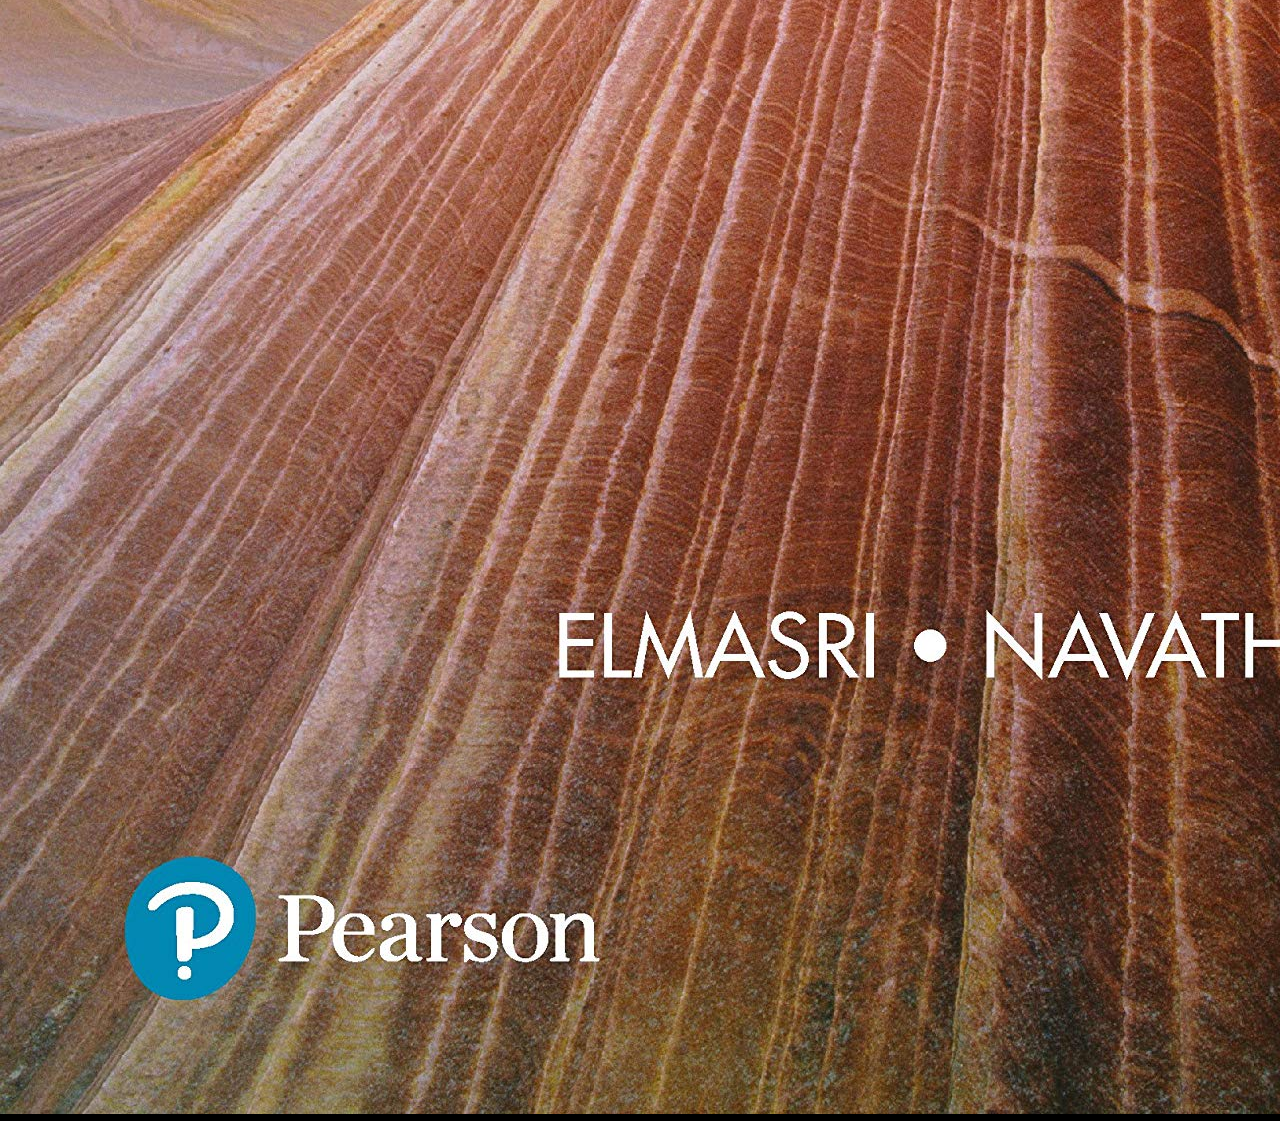
<file: comprar_jogo.html>
<!DOCTYPE html>
<html lang="pt-br">
  <head>
    
    <meta charset="utf-8">
    <meta name="viewport" content="width=device-width, initial-scale=1, shrink-to-fit=no">
    <link rel="stylesheet" href="https://stackpath.bootstrapcdn.com/bootstrap/4.1.3/css/bootstrap.min.css" integrity="sha384-MCw98/SFnGE8fJT3GXwEOngsV7Zt27NXFoaoApmYm81iuXoPkFOJwJ8ERdknLPMO" crossorigin="anonymous">
    <link rel="stylesheet" href="./css2.css">
    <link rel="stylesheet icon" href="./img/10.jpg">
    <title>STRUMS</title>
  </head>
  <body>
    <script src="https://code.jquery.com/jquery-3.3.1.slim.min.js" integrity="sha384-q8i/X+965DzO0rT7abK41JStQIAqVgRVzpbzo5smXKp4YfRvH+8abtTE1Pi6jizo" crossorigin="anonymous"></script>
    <script src="https://cdnjs.cloudflare.com/ajax/libs/popper.js/1.14.3/umd/popper.min.js" integrity="sha384-ZMP7rVo3mIykV+2+9J3UJ46jBk0WLaUAdn689aCwoqbBJiSnjAK/l8WvCWPIPm49" crossorigin="anonymous"></script>
    <script src="https://stackpath.bootstrapcdn.com/bootstrap/4.1.3/js/bootstrap.min.js" integrity="sha384-ChfqqxuZUCnJSK3+MXmPNIyE6ZbWh2IMqE241rYiqJxyMiZ6OW/JmZQ5stwEULTy" crossorigin="anonymous"></script>
  </body>
  <header>
    <nav class="navbar navbar-expand-lg navbar-blue bg-black">
      <a class="navbar-brand" href="./index.html">STRUMS </a>
      <button class="navbar-toggler" type="button" data-toggle="collapse" data-target="#conteudoNavbarSuportado" aria-controls="conteudoNavbarSuportado" aria-expanded="false" aria-label="Alterna navegação">
        <span class="navbar-toggler-icon"></span>
      </button>
    
      <div class="collapse navbar-collapse" id="conteudoNavbarSuportado">
        <ul class="navbar-nav mr-auto">
          <li class="nav-item active">
         
            <li class="nav-item active">
              <a class="nav-link" href="./cadastro.html">Cadastro de possíveis clientes <span class="sr-only">(página atual)</span></a>
              <li class="nav-item active">
                  <a class="nav-link" href="./jogos_bonbados.html">Cadastro de produtos à venda <span class="sr-only">(página atual)</span></a>
                  <li class="nav-item active">
                      <a class="nav-link" href="./parte4.html">Venda dos produtos <span class="sr-only">(página atual)</span></a>
                      <li class="nav-item active">
                        <a class="nav-link" href="./part7.html">CUSTOS DOS GAMES <span class="sr-only">(página atual)</span></a>
                        <li class="nav-item active">
                          <a class="nav-link" href="./part8.html"> Exposição dos produtos para venda <span class="sr-only">(página atual)</span></a>
          </ul>
         
        </nav>

        <header>

            <h1>Vamos As Comparas</h1>
            <h3>Call of Duty</h3>
            <article>
               
                <img src="./img/3.jpg" alt="">
              
                <p>Estámos com promoção em Call of Duty pague só</p>
                <h2>R$100,99</h2>
            </article>
        </header>
</file>
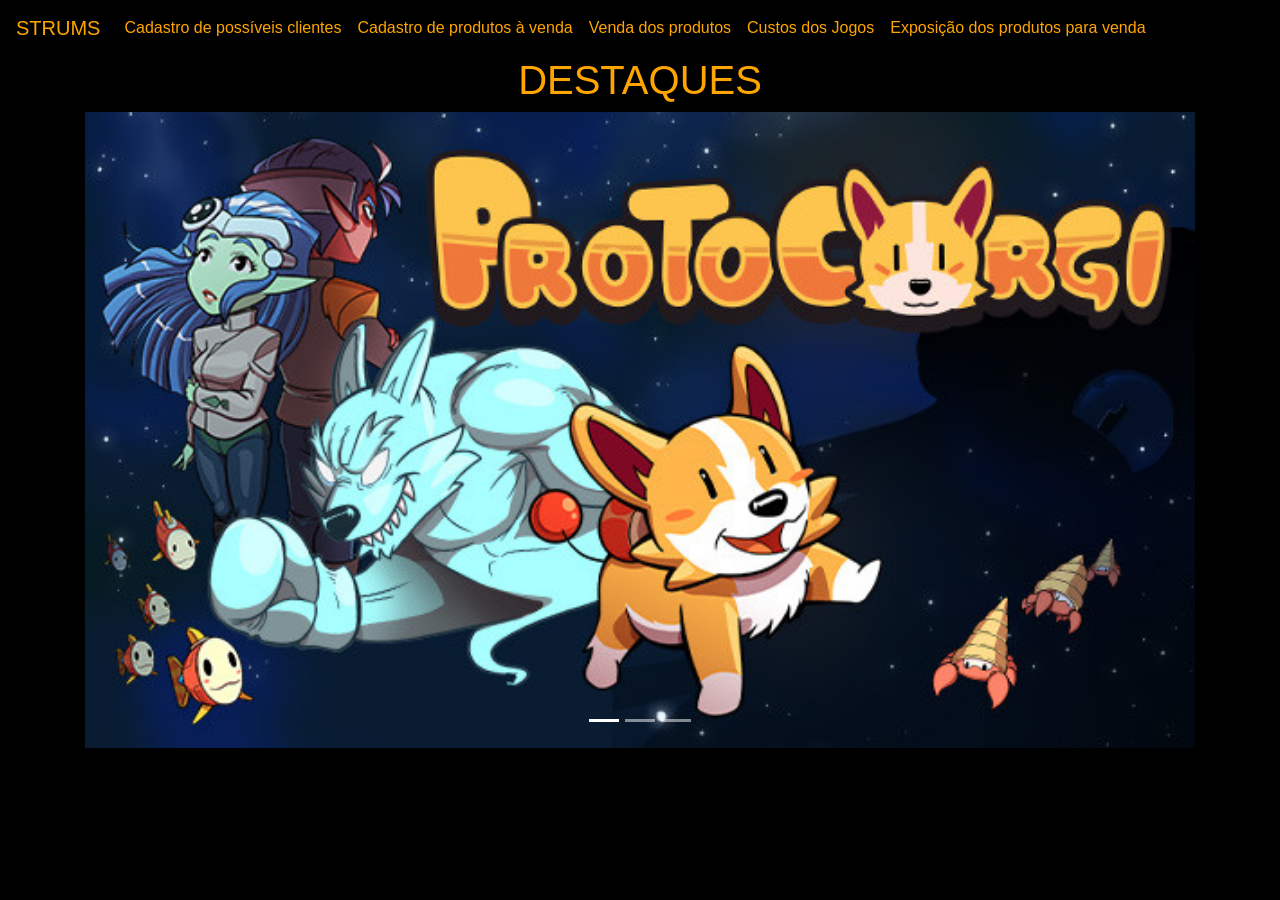
<file: custogames.html>
<!DOCTYPE html>
<html lang="pt-br">

<head>
  <meta charset="utf-8">
  <meta name="viewport" content="width=device-width, initial-scale=1, shrink-to-fit=no">
  <link rel="stylesheet" href="https://stackpath.bootstrapcdn.com/bootstrap/4.1.3/css/bootstrap.min.css"
    integrity="sha384-MCw98/SFnGE8fJT3GXwEOngsV7Zt27NXFoaoApmYm81iuXoPkFOJwJ8ERdknLPMO" crossorigin="anonymous">
  <link rel="stylesheet" href="./css1.css">
  <link rel="stylesheet icon" href="./img/10.jpg">
  <script src="https://code.jquery.com/jquery-3.3.1.slim.min.js"
    integrity="sha384-q8i/X+965DzO0rT7abK41JStQIAqVgRVzpbzo5smXKp4YfRvH+8abtTE1Pi6jizo"
    crossorigin="anonymous"></script>
  <script src="https://cdnjs.cloudflare.com/ajax/libs/popper.js/1.14.3/umd/popper.min.js"
    integrity="sha384-ZMP7rVo3mIykV+2+9J3UJ46jBk0WLaUAdn689aCwoqbBJiSnjAK/l8WvCWPIPm49"
    crossorigin="anonymous"></script>
  <script src="https://stackpath.bootstrapcdn.com/bootstrap/4.1.3/js/bootstrap.min.js"
    integrity="sha384-ChfqqxuZUCnJSK3+MXmPNIyE6ZbWh2IMqE241rYiqJxyMiZ6OW/JmZQ5stwEULTy"
    crossorigin="anonymous"></script>
  <title>STRUMS</title>
</head>
<header>
  <nav class="navbar navbar-expand-lg navbar-blue bg-black">
    <a class="navbar-brand" href="./index.html">STRUMS </a>
    <button class="navbar-toggler" type="button" data-toggle="collapse" data-target="#conteudoNavbarSuportado"
      aria-controls="conteudoNavbarSuportado" aria-expanded="false" aria-label="Alterna navegação">
      <span class="navbar-toggler-icon"></span>
    </button>

    <div class="collapse navbar-collapse" id="conteudoNavbarSuportado">
      <ul class="navbar-nav mr-auto">
        <li class="nav-item active">

        <li class="nav-item active">
          <a class="nav-link" href="./cadastro.html">Cadastro de possíveis clientes <span class="sr-only">(página
              atual)</span></a>
        <li class="nav-item active">
          <a class="nav-link" href="./jogos_bonbados.html">Cadastro de produtos à venda <span class="sr-only">(página
              atual)</span></a>
        <li class="nav-item active">
          <a class="nav-link" href="./parte4.html">Venda dos produtos <span class="sr-only">(página atual)</span></a>
        <li class="nav-item active">
          <a class="nav-link" href="./custogames.html">Custos dos Jogos<span class="sr-only">(página atual)</span></a>
        <li class="nav-item active">
          <a class="nav-link" href="./part8.html"> Exposição dos produtos para venda <span class="sr-only">(página
              atual)</span></a>
      </ul>
    </div>
  </nav>
</header>

<body>
  <article>
    <div>
      <h1>DESTAQUES</h1>
    </div>
  </article>
  <article>
    <div class="container">
      <div class="row">
        <div class="col">
          <div id="carouselExampleIndicators" class="carousel slide" data-ride="carousel">
            <ol class="carousel-indicators">
              <li data-target="#carouselExampleIndicators" data-slide-to="0" class="active"></li>
              <li data-target="#carouselExampleIndicators" data-slide-to="1"></li>
              <li data-target="#carouselExampleIndicators" data-slide-to="2"></li>
            </ol>
            <div class="carousel-inner">
              <div class="carousel-item active">
                <img class="d-block w-100" src="./img/c1.jpg">
              </div>
              <div class="carousel-item">
                <img class="d-block w-100" src="./img/c2.jpg">
              </div>
              <div class="carousel-item">
                <img class="d-block w-100" src="./img/c3.jpg">
              </div>
            </div>
          </div>
        </div>
      </div>
    </div>
  </article>

  <article>
    <div>
      <h1></h1>
    </div>
  </article>
</body>




</html>
</file>
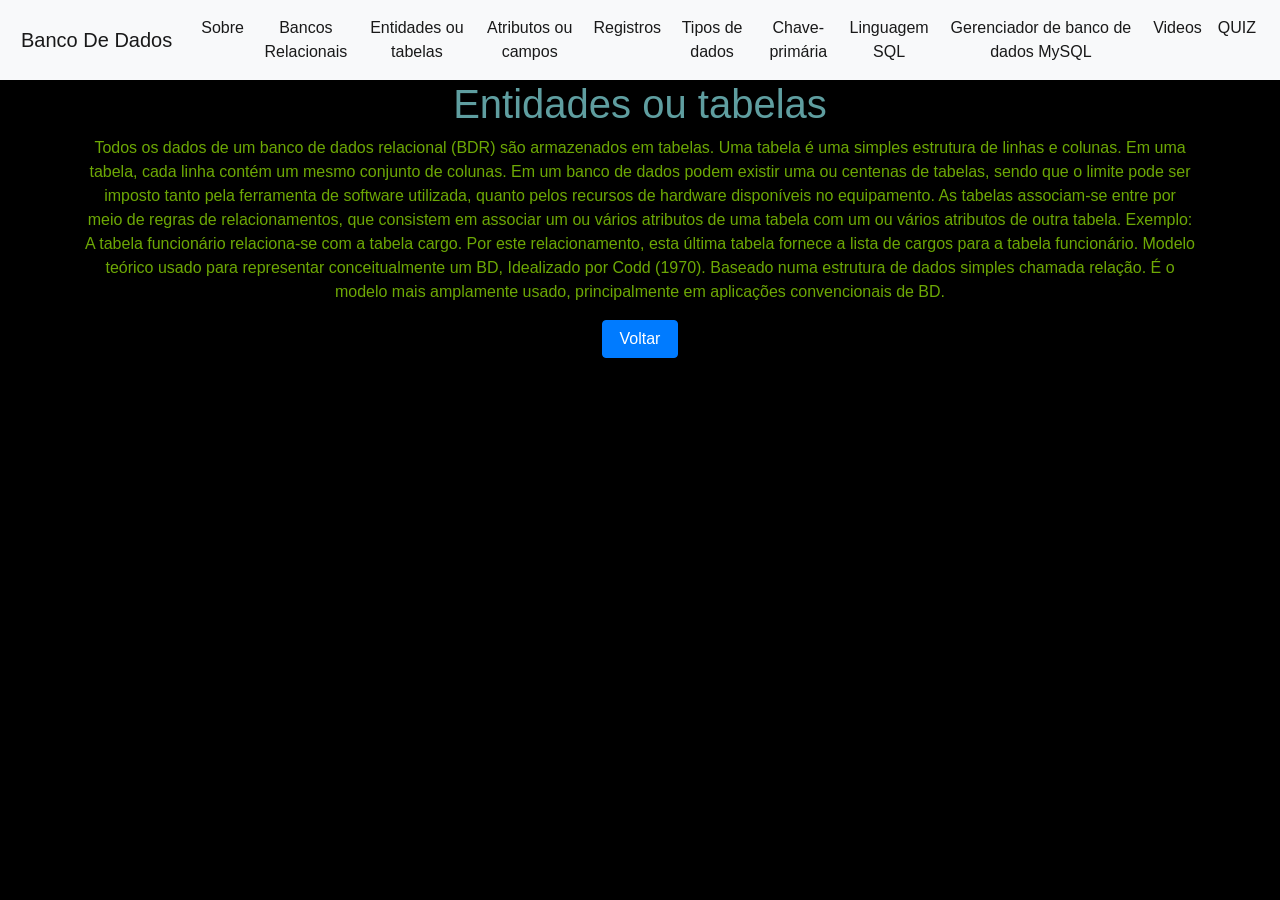
<file: entidade ou tabelas.html>
<!DOCTYPE html>
<html lang="pt-br">
  <head>
    
    <meta charset="utf-8">
    <meta name="viewport" content="width=device-width, initial-scale=1, shrink-to-fit=no">
    <link rel="stylesheet" href="https://stackpath.bootstrapcdn.com/bootstrap/4.1.3/css/bootstrap.min.css" integrity="sha384-MCw98/SFnGE8fJT3GXwEOngsV7Zt27NXFoaoApmYm81iuXoPkFOJwJ8ERdknLPMO" crossorigin="anonymous">
    <link rel="stylesheet" href="./css.css">
    <link rel="stylesheet icon" href="./img/1.png">
    <title>Banco De Dados</title>
  </head>
  <body>
    <script src="https://code.jquery.com/jquery-3.3.1.slim.min.js" integrity="sha384-q8i/X+965DzO0rT7abK41JStQIAqVgRVzpbzo5smXKp4YfRvH+8abtTE1Pi6jizo" crossorigin="anonymous"></script>
    <script src="https://cdnjs.cloudflare.com/ajax/libs/popper.js/1.14.3/umd/popper.min.js" integrity="sha384-ZMP7rVo3mIykV+2+9J3UJ46jBk0WLaUAdn689aCwoqbBJiSnjAK/l8WvCWPIPm49" crossorigin="anonymous"></script>
    <script src="https://stackpath.bootstrapcdn.com/bootstrap/4.1.3/js/bootstrap.min.js" integrity="sha384-ChfqqxuZUCnJSK3+MXmPNIyE6ZbWh2IMqE241rYiqJxyMiZ6OW/JmZQ5stwEULTy" crossorigin="anonymous"></script>
  </body>
  <header>
    <nav class="navbar navbar-expand-lg navbar-light bg-light">
      <a class="navbar-brand" href="./">Banco De Dados</a>
      <button class="navbar-toggler" type="button" data-toggle="collapse" data-target="#conteudoNavbarSuportado" aria-controls="conteudoNavbarSuportado" aria-expanded="false" aria-label="Alterna navegação">
        <span class="navbar-toggler-icon"></span>
      </button>
    
      <div class="collapse navbar-collapse" id="conteudoNavbarSuportado">
        <ul class="navbar-nav mr-auto">
          <li class="nav-item active">
            <a class="nav-link" href="./Sobre_Banco_de_dados.html">Sobre </a>
          </li>
          <li class="nav-item active">
            <a class="nav-link" href="./videos.html">Bancos Relacionais </a>
          </li>
          <li class="nav-item active">
            <a class="nav-link" href="./entidade ou tabelas.html">Entidades ou tabelas </a>
          </li>
          <li class="nav-item active">
            <a class="nav-link" href="./atribrutos_ou_campos.html">Atributos ou campos</a>
          </li>
          <li class="nav-item active">
            <a class="nav-link" href="#">Registros </a>
          </li>
          <li class="nav-item active">
            <a class="nav-link" href="#">Tipos de dados</a>
          </li>
          <li class="nav-item active">
            <a class="nav-link" href="#">Chave-primária </a>
          </li>
          <li class="nav-item active">
            <a class="nav-link" href="#">Linguagem SQL </a>
          </li>
          <li class="nav-item active">
            <a class="nav-link" href="#">Gerenciador de banco de dados MySQL </a>
          </li>
          <li class="nav-item active">
            <a class="nav-link" href="./videos2.html">Videos</a>
          </li>
          <li class="nav-item active">
            <a class="nav-link" href="./videos2.html">QUIZ </a>
          </li>
          
          
          
          
        
        
      </div>
    </header>
    <header>
      
        <article>
          <div class="container">
            <div class="row">
                <div class="col">
                <h1>Entidades ou tabelas</h1>
                         <p>Todos os dados de um banco de dados relacional (BDR) são armazenados em tabelas. Uma tabela é uma simples estrutura de linhas e colunas.
                              Em uma tabela, cada linha contém um mesmo conjunto de colunas. Em um banco de dados podem existir uma ou centenas de tabelas, sendo que o limite pode ser imposto tanto pela ferramenta de software utilizada, quanto pelos recursos de hardware disponíveis no equipamento.
                             As tabelas associam-se entre 
                              por meio de regras de relacionamentos,
                              que consistem em associar um ou vários atributos de uma tabela com um ou
                               vários atributos de outra tabela.
                             Exemplo: A tabela funcionário relaciona-se com a tabela 
                             cargo. Por este relacionamento, esta última tabela fornece a lista de cargos para a tabela funcionário.
                             Modelo teórico usado para representar conceitualmente 
                             um BD, Idealizado por Codd (1970). Baseado numa estrutura de dados simples chamada relação. É o modelo mais amplamente usado, principalmente em aplicações convencionais de BD.</p>
                    
                </div>
            </div>
        </div>
      </article>
        <footer>
          <button type="button" class="btn btn-primary">
            <a href="./index.html">Voltar</a>
        </button>
    </header>
</file>
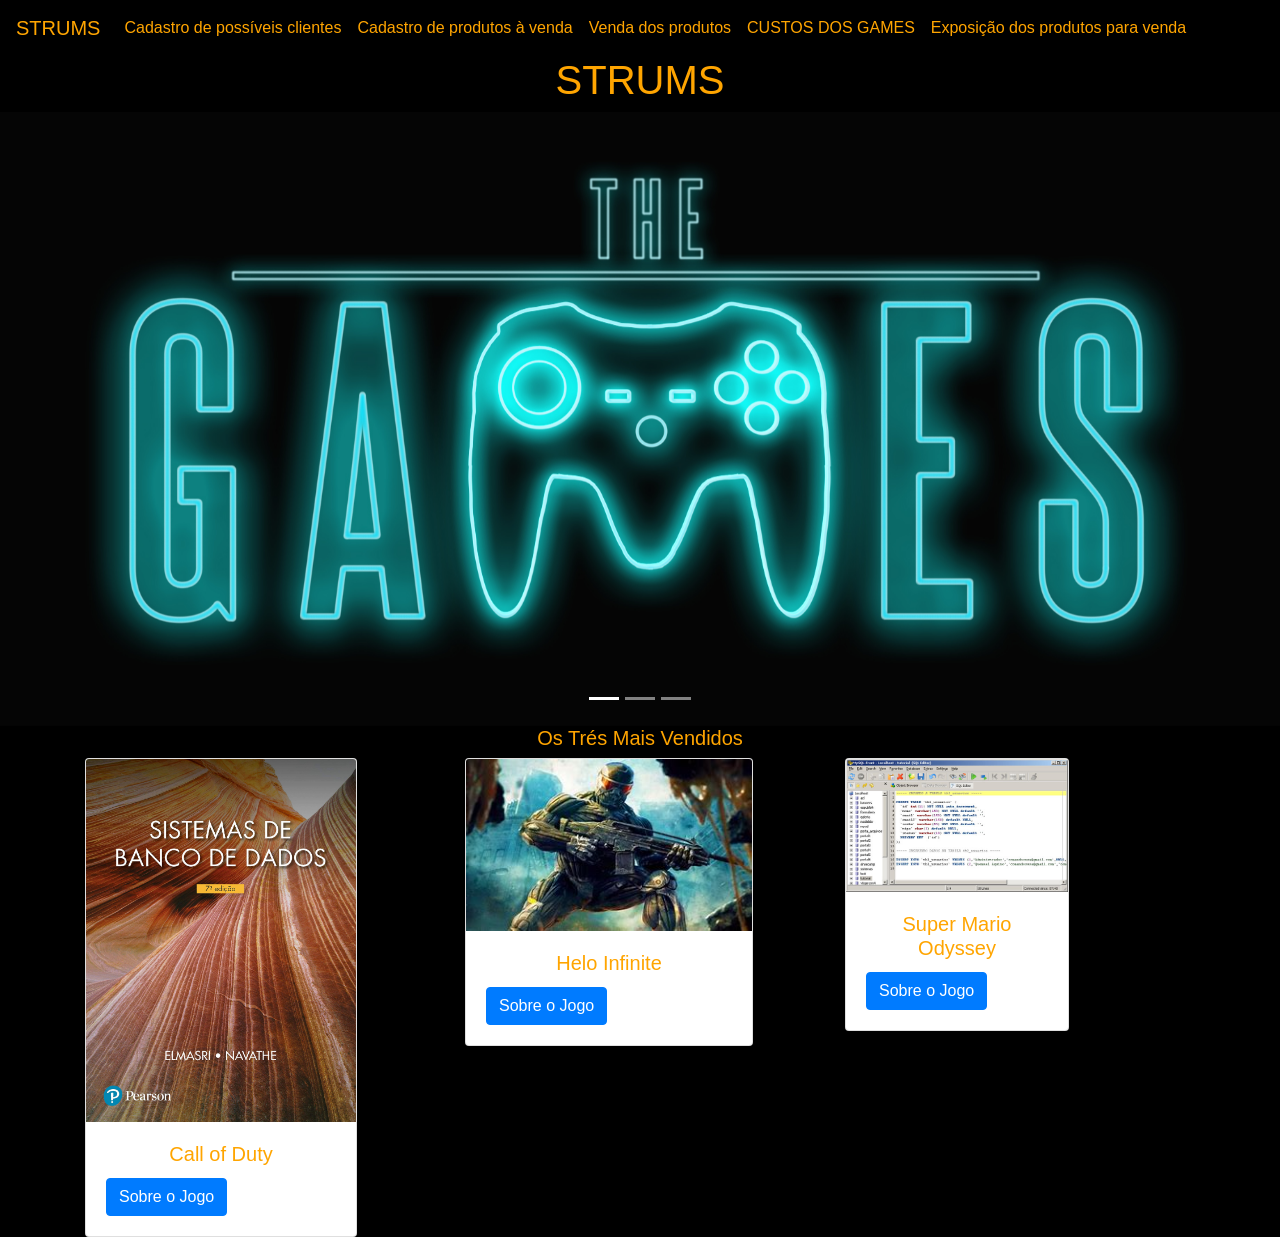
<file: jogos_bonbados.html>
<!DOCTYPE html>
<html lang="pt-br">
  <head>
    
    <meta charset="utf-8">
    <meta name="viewport" content="width=device-width, initial-scale=1, shrink-to-fit=no">
    <link rel="stylesheet" href="https://stackpath.bootstrapcdn.com/bootstrap/4.1.3/css/bootstrap.min.css" integrity="sha384-MCw98/SFnGE8fJT3GXwEOngsV7Zt27NXFoaoApmYm81iuXoPkFOJwJ8ERdknLPMO" crossorigin="anonymous">
    <link rel="stylesheet" href="./css1.css">
    <link rel="stylesheet icon" href="./img/10.jpg">
    <title>STRUMS</title>
  </head>
  <body>
    <script src="https://code.jquery.com/jquery-3.3.1.slim.min.js" integrity="sha384-q8i/X+965DzO0rT7abK41JStQIAqVgRVzpbzo5smXKp4YfRvH+8abtTE1Pi6jizo" crossorigin="anonymous"></script>
    <script src="https://cdnjs.cloudflare.com/ajax/libs/popper.js/1.14.3/umd/popper.min.js" integrity="sha384-ZMP7rVo3mIykV+2+9J3UJ46jBk0WLaUAdn689aCwoqbBJiSnjAK/l8WvCWPIPm49" crossorigin="anonymous"></script>
    <script src="https://stackpath.bootstrapcdn.com/bootstrap/4.1.3/js/bootstrap.min.js" integrity="sha384-ChfqqxuZUCnJSK3+MXmPNIyE6ZbWh2IMqE241rYiqJxyMiZ6OW/JmZQ5stwEULTy" crossorigin="anonymous"></script>
  </body>
  <header>
    <nav class="navbar navbar-expand-lg navbar-blue bg-black">
      <a class="navbar-brand" href="./index.html">STRUMS </a>
      <button class="navbar-toggler" type="button" data-toggle="collapse" data-target="#conteudoNavbarSuportado" aria-controls="conteudoNavbarSuportado" aria-expanded="false" aria-label="Alterna navegação">
        <span class="navbar-toggler-icon"></span>
      </button>
    
      <div class="collapse navbar-collapse" id="conteudoNavbarSuportado">
        <ul class="navbar-nav mr-auto">
          <li class="nav-item active">
         
            <li class="nav-item active">
              <a class="nav-link" href="./cadastro.html">Cadastro de possíveis clientes <span class="sr-only">(página atual)</span></a>
              <li class="nav-item active">
                  <a class="nav-link" href="./jogos_bonbados.html">Cadastro de produtos à venda <span class="sr-only">(página atual)</span></a>
                  <li class="nav-item active">
                      <a class="nav-link" href="./parte4.html">Venda dos produtos <span class="sr-only">(página atual)</span></a>
                      <li class="nav-item active">
                        <a class="nav-link" href="./part7.html">CUSTOS DOS GAMES <span class="sr-only">(página atual)</span></a>
                        <li class="nav-item active">
                          <a class="nav-link" href="./part8.html"> Exposição dos produtos para venda <span class="sr-only">(página atual)</span></a>
          </ul>
         
        </nav>
        <h1>STRUMS</h1>
        <div class="row">
            <div class="col">
              <div id="carouselExampleIndicators" class="carousel slide" data-ride="carousel">
                <ol class="carousel-indicators">
                  <li data-target="#carouselExampleIndicators" data-slide-to="0" class="active"></li>
                  <li data-target="#carouselExampleIndicators" data-slide-to="1"></li>
                  <li data-target="#carouselExampleIndicators" data-slide-to="2"></li>
                </ol>
                <div class="carousel-inner">
                  <div class="carousel-item active">
                    <img class="d-block w-100" src="./img/8.jpg" >
                  </div>
                
                  <div class="carousel-item">
                    <img class="d-block w-100" src="./img/5.jpg">
                  </div>
                 
                </div>
               
                </a>
              </div>
      
            </div>
      
          </div>
        <h5>Os Trés Mais Vendidos</h5>
        <div class="container">
            <div class="row">
                <div class="col">
                    <div class="card" style="width: 17rem;">
                        <img class="card-img-top" src="./img/3.jpg">
                        <div class="card-body">
                          <h5 class="card-title">Call of Duty</h5>
                          <a href="./sobrejogo1.html" class="btn btn-primary">Sobre o Jogo</a>

                        </div>
                      </div>
                </div>
                <div class="col">
                    <div class="card" style="width: 18rem;">
                        <img class="card-img-top" src="./img/img.jpg">
                        <div class="card-body">
                          <h5 class="card-title">Helo Infinite</h5>
                          <a href="./sobrejogo2.html" class="btn btn-primary">Sobre o Jogo</a>
                        </div>
                      </div>

                </div>
                <div class="col">
                    <div class="card" style="width: 14rem;">
                        <img class="card-img-top" src="./img/7.jpg">
                        <div class="card-body">
                          <h5 class="card-title">Super Mario Odyssey</h5>
                          <a href="./sobrejogo3.html" class="btn btn-primary">Sobre o Jogo</a>
                        </div>
                      </div>


                </div>
                

            </div>

        </div>
    </header>
</file>
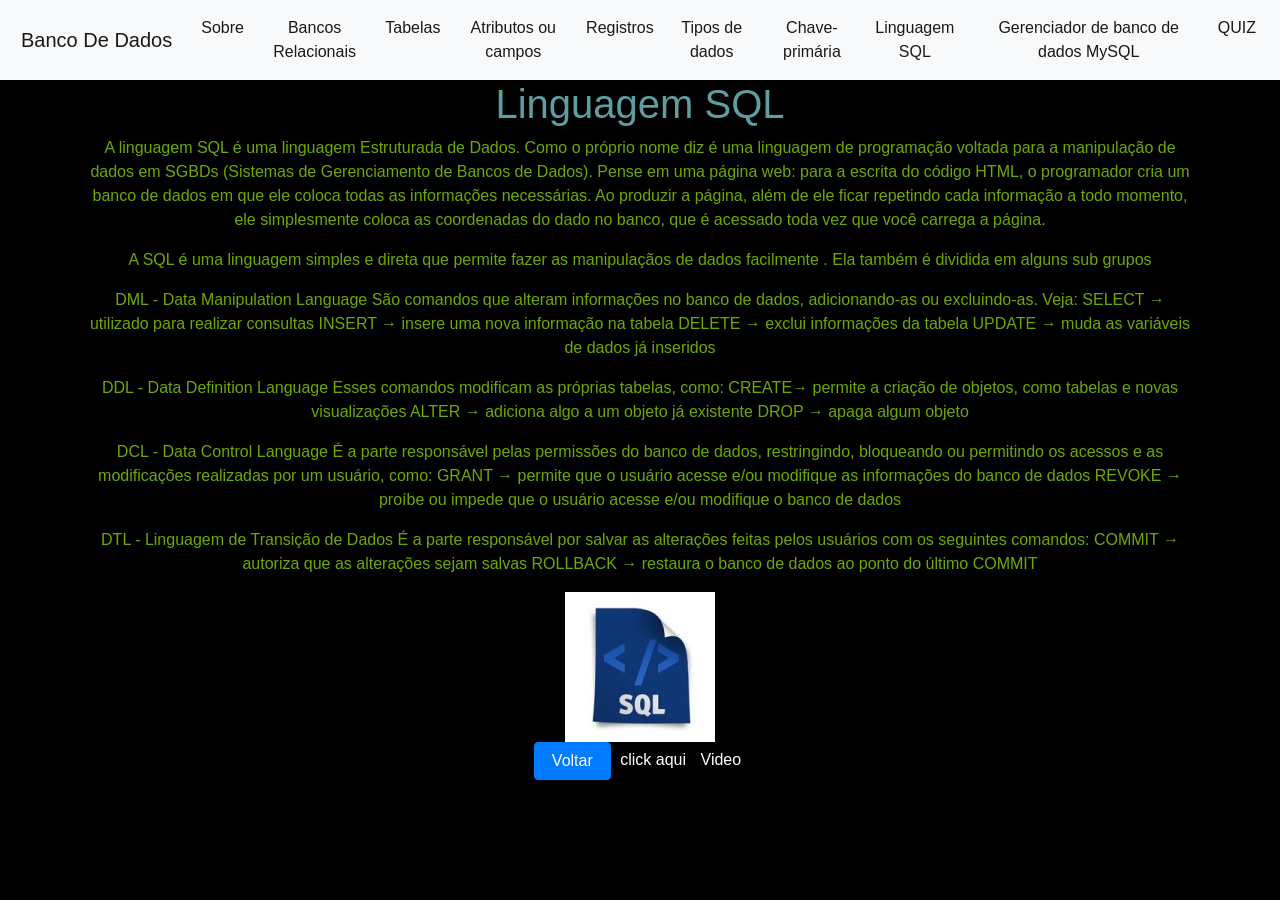
<file: linguagem_SQL.html>
<!DOCTYPE html>
<html lang="pt-br">
  <head>
    
    <meta charset="utf-8">
    <meta name="viewport" content="width=device-width, initial-scale=1, shrink-to-fit=no">
    <link rel="stylesheet" href="https://stackpath.bootstrapcdn.com/bootstrap/4.1.3/css/bootstrap.min.css" integrity="sha384-MCw98/SFnGE8fJT3GXwEOngsV7Zt27NXFoaoApmYm81iuXoPkFOJwJ8ERdknLPMO" crossorigin="anonymous">
    <link rel="stylesheet" href="./css.css">
    <link rel="stylesheet icon" href="./img/1.png">
    <title>Banco De Dados</title>
  </head>
  <body>
    <script src="https://code.jquery.com/jquery-3.3.1.slim.min.js" integrity="sha384-q8i/X+965DzO0rT7abK41JStQIAqVgRVzpbzo5smXKp4YfRvH+8abtTE1Pi6jizo" crossorigin="anonymous"></script>
    <script src="https://cdnjs.cloudflare.com/ajax/libs/popper.js/1.14.3/umd/popper.min.js" integrity="sha384-ZMP7rVo3mIykV+2+9J3UJ46jBk0WLaUAdn689aCwoqbBJiSnjAK/l8WvCWPIPm49" crossorigin="anonymous"></script>
    <script src="https://stackpath.bootstrapcdn.com/bootstrap/4.1.3/js/bootstrap.min.js" integrity="sha384-ChfqqxuZUCnJSK3+MXmPNIyE6ZbWh2IMqE241rYiqJxyMiZ6OW/JmZQ5stwEULTy" crossorigin="anonymous"></script>
  </body>
 <header>
  <nav class="navbar navbar-expand-lg navbar-light bg-light">
    <a class="navbar-brand" href="./index.html">Banco De Dados</a>
    <button class="navbar-toggler" type="button" data-toggle="collapse" data-target="#conteudoNavbarSuportado" aria-controls="conteudoNavbarSuportado" aria-expanded="false" aria-label="Alterna navegação">
      <span class="navbar-toggler-icon"></span>
    </button>
  
    <div class="collapse navbar-collapse" id="conteudoNavbarSuportado">
      <ul class="navbar-nav mr-auto">
        <li class="nav-item active">
          <a class="nav-link" href="./Sobre_Banco_de_dados.html">Sobre </a>
        </li>
        <li class="nav-item active">
          <a class="nav-link" href="./videos.html">Bancos Relacionais </a>
        </li>
        <li class="nav-item active">
          <a class="nav-link" href="./tabelas.html"> Tabelas </a>
        </li>
        <li class="nav-item active">
          <a class="nav-link" href="./atribrutos_ou_campos.html">Atributos ou campos</a>
        </li>
        <li class="nav-item active">
          <a class="nav-link" href="./registros.html">Registros </a>
        </li>
        <li class="nav-item active">
          <a class="nav-link" href="./tipo_de_dados.html">Tipos de dados</a>
        </li>
        <li class="nav-item active">
          <a class="nav-link" href="./chave_primaria.html">Chave-primária </a>
        </li>
        <li class="nav-item active">
          <a class="nav-link" href="./linguagem_SQL.html">Linguagem SQL </a>
        </li>
        <li class="nav-item active">
          <a class="nav-link" href="./banco_de_dados_MYSQL.html">Gerenciador de banco de dados MySQL </a>
        </li>
        
        <li class="nav-item active">
          <a class="nav-link" href="./quiz.html">QUIZ </a>
        </li>
        
    </div>
  </nav>
  <header>
      <article>
          <h1>Linguagem SQL</h1>
          <div class="container">
              <div class="row">
                  <div class="col">
                     <p>A linguagem SQL é uma linguagem Estruturada de Dados. Como o próprio nome diz é
                          uma linguagem de programação voltada para a manipulação
                          de dados em SGBDs (Sistemas de Gerenciamento de Bancos de Dados).
                          Pense em uma página web: para a escrita do código HTML, o programador cria um banco de dados em que ele 
                          coloca todas as informações necessárias. Ao produzir a página, além de ele ficar repetindo cada informação
                           a todo momento, ele simplesmente coloca as coordenadas do dado no banco, que é 
                          acessado toda vez que você carrega a página.  </p>
                           <p> A SQL é uma linguagem simples e direta  que permite fazer as manipulaçãos de dados facilmente .
                               Ela também é dividida em alguns sub grupos </p>
                            <p>  DML - Data Manipulation Language
                                São comandos que alteram informações no banco de dados, adicionando-as ou excluindo-as. Veja:
                                SELECT → utilizado para realizar consultas
                                INSERT → insere uma nova informação na tabela 
                                DELETE → exclui informações da tabela
                                UPDATE → muda as variáveis de dados já inseridos</p> 
                                <p>DDL - Data Definition Language
                                    Esses comandos modificam as próprias tabelas, como:
                                    CREATE→ permite a criação de objetos, como tabelas e novas visualizações
                                    ALTER → adiciona algo a um objeto já existente
                                    DROP → apaga algum objeto</p>
                                    <p>DCL - Data Control Language
                                        É a parte responsável pelas permissões do banco de dados, restringindo, bloqueando ou permitindo os acessos e as modificações realizadas por um usuário, como:  
                                        GRANT → permite que o usuário acesse e/ou modifique as informações do banco de dados
                                        REVOKE  → proíbe ou impede que o usuário acesse e/ou modifique o banco de dados</p>
                                        <p>DTL - Linguagem de Transição de Dados
                                            É a parte responsável por salvar as alterações feitas pelos usuários com os seguintes comandos: 
                                            COMMIT → autoriza que as alterações sejam salvas
                                            ROLLBACK → restaura o banco de dados ao ponto do último COMMIT</p>
                                           <img src="./img/15.jpeg" alt="">

                      

                  </div>

              </div>

          </div>
          
      </article>
      <button type="button" class="btn btn-primary">
        <a href="./index.html">Voltar</a>
      </button>
      <a href="https://pt.wikipedia.org/wiki/SQL" target="black">click aqui</a>
      <a href="https://www.youtube.com/watch?v=kMznyI7r2Tc&ab_channel=C%C3%B3digoFonteTV" target="black">Video</a>
  </header>
</file>
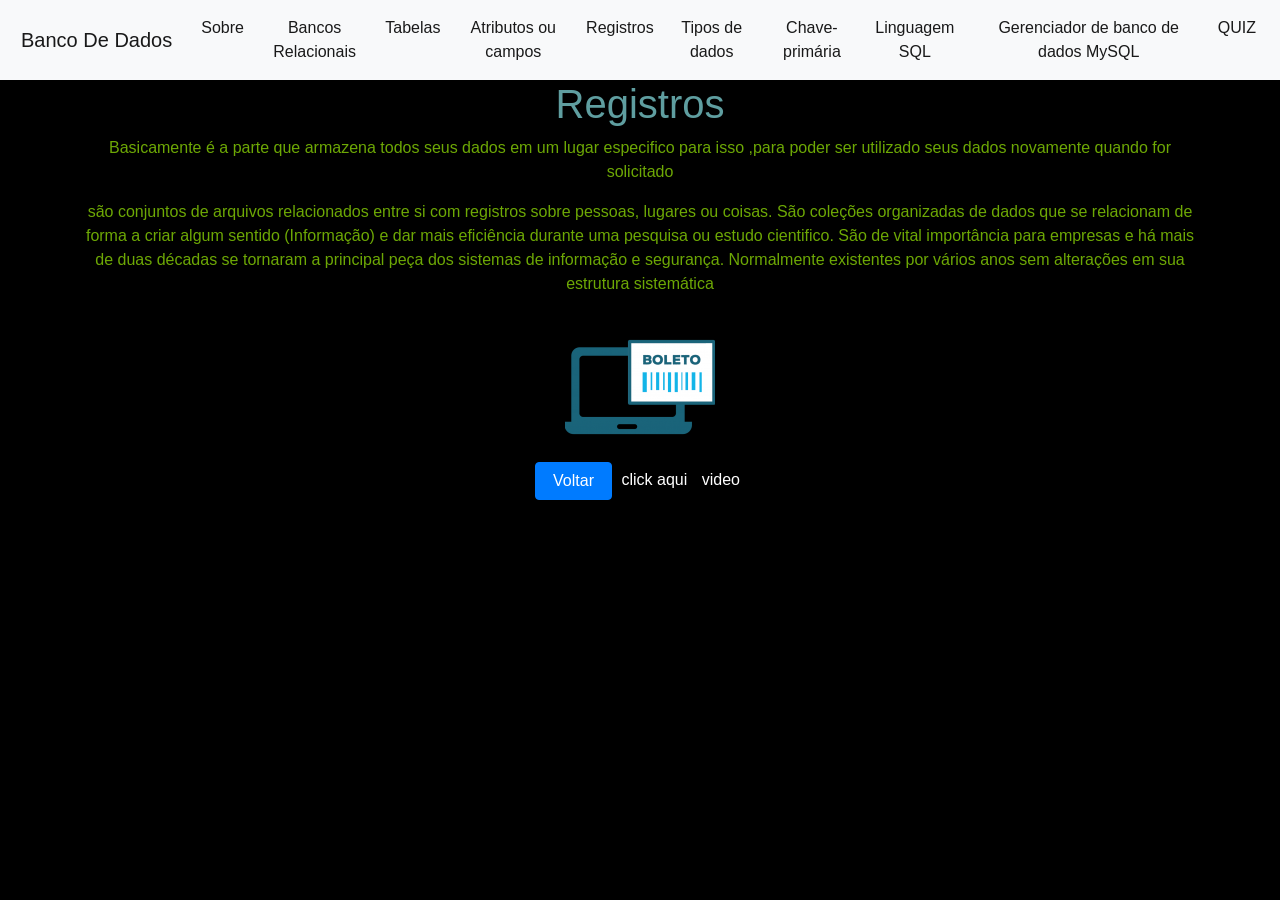
<file: registros.html>
<!DOCTYPE html>
<html lang="pt-br">
  <head>
    
    <meta charset="utf-8">
    <meta name="viewport" content="width=device-width, initial-scale=1, shrink-to-fit=no">
    <link rel="stylesheet" href="https://stackpath.bootstrapcdn.com/bootstrap/4.1.3/css/bootstrap.min.css" integrity="sha384-MCw98/SFnGE8fJT3GXwEOngsV7Zt27NXFoaoApmYm81iuXoPkFOJwJ8ERdknLPMO" crossorigin="anonymous">
    <link rel="stylesheet" href="./css.css">
    <link rel="stylesheet icon" href="./img/1.png">
    <title>Banco De Dados</title>
  </head>
  <body>
    <script src="https://code.jquery.com/jquery-3.3.1.slim.min.js" integrity="sha384-q8i/X+965DzO0rT7abK41JStQIAqVgRVzpbzo5smXKp4YfRvH+8abtTE1Pi6jizo" crossorigin="anonymous"></script>
    <script src="https://cdnjs.cloudflare.com/ajax/libs/popper.js/1.14.3/umd/popper.min.js" integrity="sha384-ZMP7rVo3mIykV+2+9J3UJ46jBk0WLaUAdn689aCwoqbBJiSnjAK/l8WvCWPIPm49" crossorigin="anonymous"></script>
    <script src="https://stackpath.bootstrapcdn.com/bootstrap/4.1.3/js/bootstrap.min.js" integrity="sha384-ChfqqxuZUCnJSK3+MXmPNIyE6ZbWh2IMqE241rYiqJxyMiZ6OW/JmZQ5stwEULTy" crossorigin="anonymous"></script>
  </body>
 <header>
  <nav class="navbar navbar-expand-lg navbar-light bg-light">
    <a class="navbar-brand" href="./index.html">Banco De Dados</a>
    <button class="navbar-toggler" type="button" data-toggle="collapse" data-target="#conteudoNavbarSuportado" aria-controls="conteudoNavbarSuportado" aria-expanded="false" aria-label="Alterna navegação">
      <span class="navbar-toggler-icon"></span>
    </button>
  
    <div class="collapse navbar-collapse" id="conteudoNavbarSuportado">
      <ul class="navbar-nav mr-auto">
        <li class="nav-item active">
          <a class="nav-link" href="./Sobre_Banco_de_dados.html">Sobre </a>
        </li>
        <li class="nav-item active">
          <a class="nav-link" href="./videos.html">Bancos Relacionais </a>
        </li>
        <li class="nav-item active">
          <a class="nav-link" href="./tabelas.html">Tabelas </a>
        </li>
        <li class="nav-item active">
          <a class="nav-link" href="./atribrutos_ou_campos.html">Atributos ou campos</a>
        </li>
        <li class="nav-item active">
          <a class="nav-link" href="./registros.html">Registros </a>
        </li>
        <li class="nav-item active">
          <a class="nav-link" href="./tipo_de_dados.html">Tipos de dados</a>
        </li>
        <li class="nav-item active">
          <a class="nav-link" href="./chave_primaria.html">Chave-primária </a>
        </li>
        <li class="nav-item active">
          <a class="nav-link" href="./linguagem_SQL.html">Linguagem SQL </a>
        </li>
        <li class="nav-item active">
          <a class="nav-link" href="./banco_de_dados_MYSQL.html">Gerenciador de banco de dados MySQL </a>
        </li>
       
        <li class="nav-item active">
          <a class="nav-link" href="./quiz.html">QUIZ </a>
        </li>
        
        
        
        
      
      
    </div>
  </nav>
  <article>
    <div class="container">
        <div class="row">
            <div class="col">
                <h1>Registros</h1>
                <p>Basicamente é a parte que armazena todos seus dados em um lugar especifico para isso ,para poder ser 
                    utilizado seus dados novamente quando for solicitado
                </p>
                <p> são conjuntos de arquivos relacionados entre si com registros sobre pessoas, lugares ou coisas. São coleções organizadas de dados que se relacionam de forma a criar algum sentido (Informação) e dar mais eficiência durante uma pesquisa ou estudo cientifico. São de vital importância para empresas e há mais de duas décadas se tornaram a principal peça dos sistemas de informação e segurança. 
                  Normalmente existentes por vários anos sem alterações em sua estrutura sistemática</p>
                  <img src="./img/13.png" >
            </div>
        </div>
    </div>
  </article>
  <footer>
    <button type="button" class="btn btn-primary">
        <a href="./index.html">Voltar</a>
    </button>
    <a href="https://pt.wikipedia.org/wiki/Registro_(banco_de_dados)" target="black">click aqui</a>
    <a href="https://www.youtube.com/watch?v=TuvO79zyzew&ab_channel=ZeroBugs" target="black">video</a>
  </footer>
  
 </header>
</file>
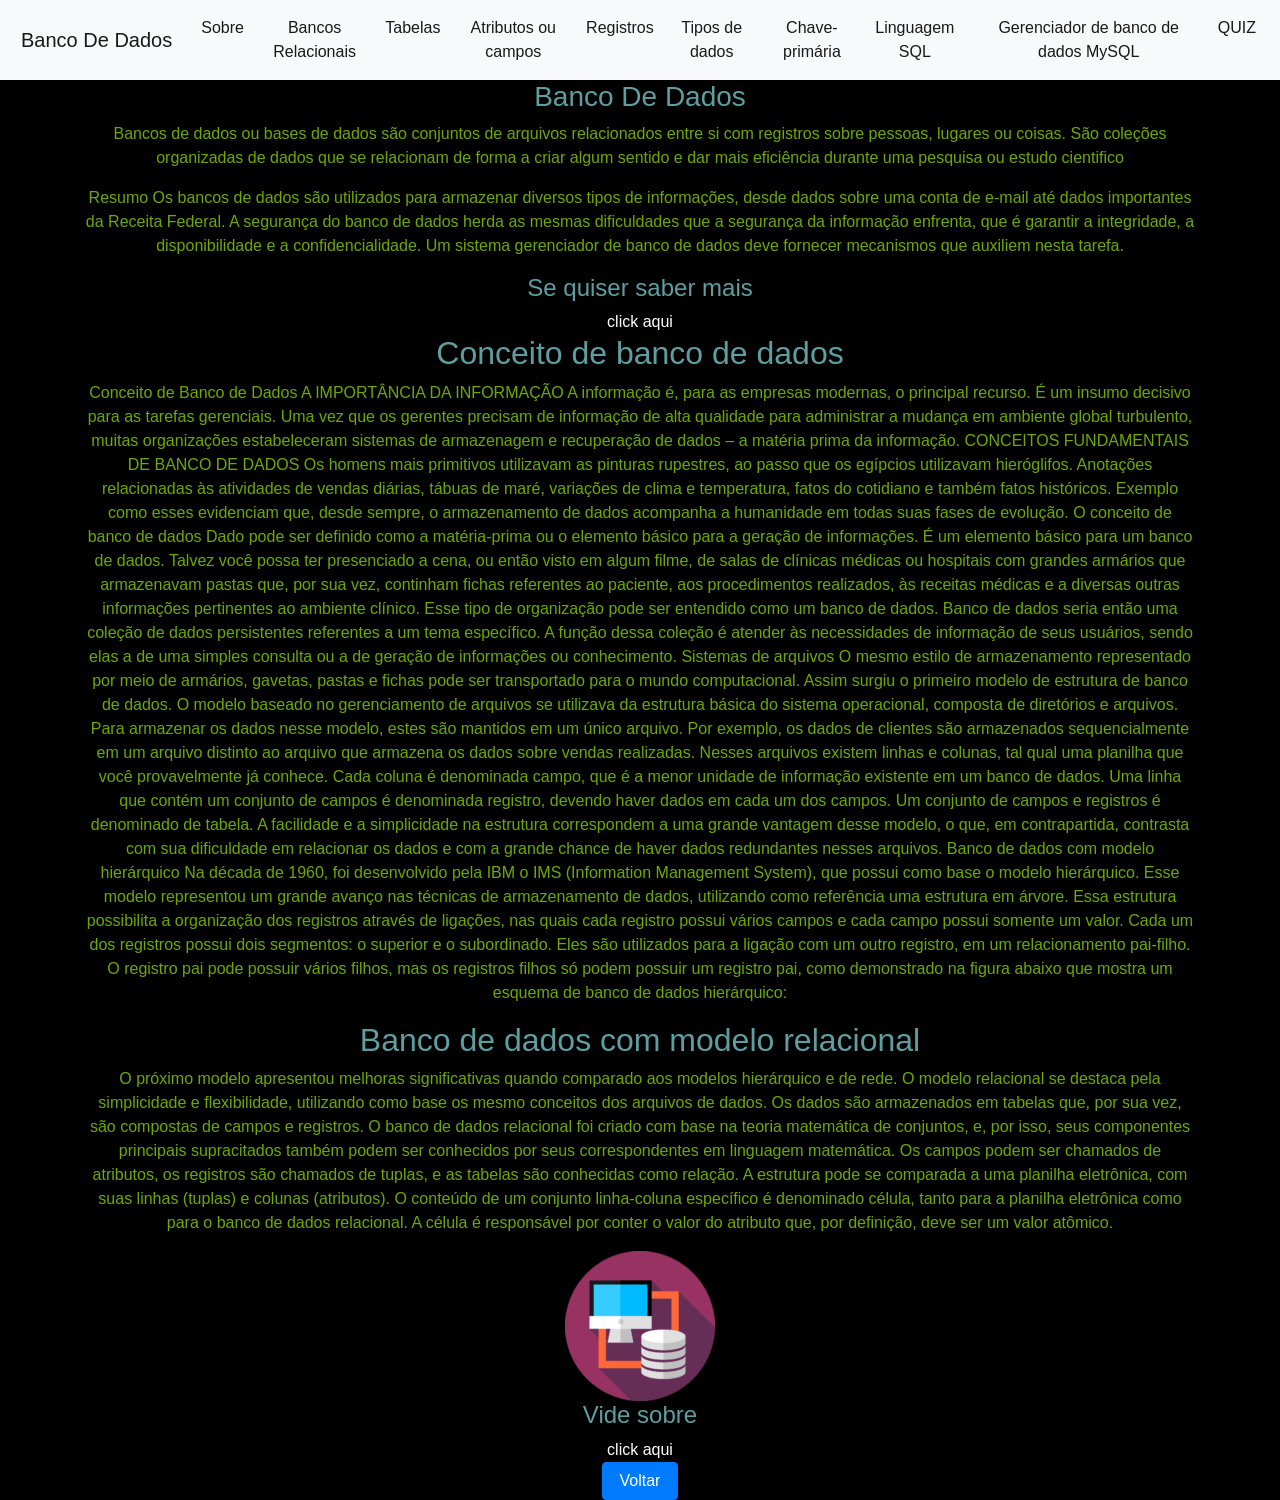
<file: Sobre_Banco_de_dados.html>
<!DOCTYPE html>
<html lang="pt-br">
  <head>
    
    <meta charset="utf-8">
    <meta name="viewport" content="width=device-width, initial-scale=1, shrink-to-fit=no">
    <link rel="stylesheet" href="https://stackpath.bootstrapcdn.com/bootstrap/4.1.3/css/bootstrap.min.css" integrity="sha384-MCw98/SFnGE8fJT3GXwEOngsV7Zt27NXFoaoApmYm81iuXoPkFOJwJ8ERdknLPMO" crossorigin="anonymous">
    <link rel="stylesheet" href="./css.css">
    <link rel="stylesheet icon" href="./img/1.png">
    <title>Banco De Dados</title>
  </head>
  <body>
    <script src="https://code.jquery.com/jquery-3.3.1.slim.min.js" integrity="sha384-q8i/X+965DzO0rT7abK41JStQIAqVgRVzpbzo5smXKp4YfRvH+8abtTE1Pi6jizo" crossorigin="anonymous"></script>
    <script src="https://cdnjs.cloudflare.com/ajax/libs/popper.js/1.14.3/umd/popper.min.js" integrity="sha384-ZMP7rVo3mIykV+2+9J3UJ46jBk0WLaUAdn689aCwoqbBJiSnjAK/l8WvCWPIPm49" crossorigin="anonymous"></script>
    <script src="https://stackpath.bootstrapcdn.com/bootstrap/4.1.3/js/bootstrap.min.js" integrity="sha384-ChfqqxuZUCnJSK3+MXmPNIyE6ZbWh2IMqE241rYiqJxyMiZ6OW/JmZQ5stwEULTy" crossorigin="anonymous"></script>
  </body>
  <header>
    <nav class="navbar navbar-expand-lg navbar-light bg-light">
      <a class="navbar-brand" href="./index.html">Banco De Dados</a>
      <button class="navbar-toggler" type="button" data-toggle="collapse" data-target="#conteudoNavbarSuportado" aria-controls="conteudoNavbarSuportado" aria-expanded="false" aria-label="Alterna navegação">
        <span class="navbar-toggler-icon"></span>
      </button>
    
      <div class="collapse navbar-collapse" id="conteudoNavbarSuportado">
        <ul class="navbar-nav mr-auto">
          <li class="nav-item active">
            <a class="nav-link" href="./Sobre_Banco_de_dados.html">Sobre </a>
          </li>
          <li class="nav-item active">
            <a class="nav-link" href="./videos.html">Bancos Relacionais </a>
          </li>
          <li class="nav-item active">
            <a class="nav-link" href="./tabelas.html">Tabelas </a>
          </li>
          <li class="nav-item active">
            <a class="nav-link" href="./atribrutos_ou_campos.html">Atributos ou campos</a>
          </li>
          <li class="nav-item active">
            <a class="nav-link" href="./registros.html">Registros </a>
          </li>
          <li class="nav-item active">
            <a class="nav-link" href="./tipo_de_dados.html">Tipos de dados</a>
          </li>
          <li class="nav-item active">
            <a class="nav-link" href="./chave_primaria.html">Chave-primária </a>
          </li>
          <li class="nav-item active">
            <a class="nav-link" href="./linguagem_SQL.html">Linguagem SQL </a>
          </li>
          <li class="nav-item active">
            <a class="nav-link" href="./banco_de_dados_MYSQL.html">Gerenciador de banco de dados MySQL </a>
          </li>
         
          <li class="nav-item active">
            <a class="nav-link" href="./quiz.html">QUIZ </a>
          </li>
          
          
          
          
        
        
      </div>
    </header>
    <header>
      <article>
      <div class="container">
        <div class="row">
          <div class="col">
            <h3>Banco De Dados </h3>
      <p>Bancos de dados ou bases de dados são conjuntos de arquivos relacionados entre si com registros sobre 
        pessoas, lugares ou coisas. São coleções organizadas de dados que se relacionam de forma a
         criar algum sentido e dar mais eficiência durante uma pesquisa ou estudo cientifico </p>
        <p>Resumo
          Os bancos de dados são utilizados para armazenar diversos tipos de informações, desde dados sobre uma conta de e-mail até dados importantes da Receita Federal. A segurança do banco de dados herda as mesmas dificuldades que a segurança da informação enfrenta, que é garantir a integridade, a disponibilidade e a confidencialidade. 
          Um sistema gerenciador de banco de dados deve fornecer mecanismos que auxiliem nesta tarefa.
          <h4>Se quiser saber mais</h4>
            <a href="https://pt.wikipedia.org/wiki/Banco_de_dados" target="black">click aqui</a>
         <h2>Conceito de banco de dados</h2>
         <p>Conceito de Banco de Dados
          A IMPORTÂNCIA DA INFORMAÇÃO
          A informação é, para as empresas modernas, o principal recurso. É um insumo decisivo para as tarefas gerenciais. 
          Uma vez que os gerentes precisam de informação de alta qualidade para administrar a mudança em ambiente global turbulento, 
          muitas organizações estabeleceram sistemas de armazenagem e recuperação de dados – a matéria prima da informação.
          CONCEITOS FUNDAMENTAIS DE BANCO DE DADOS


                  Os homens mais primitivos utilizavam as pinturas rupestres, ao passo que os egípcios utilizavam hieróglifos. Anotações relacionadas às atividades de vendas diárias, tábuas de maré, variações de clima e temperatura, fatos do cotidiano e também fatos históricos. Exemplo como esses evidenciam que, desde sempre, o armazenamento de dados acompanha a humanidade em todas suas fases de evolução.
                  O conceito de banco de dados
                  Dado pode ser definido como a matéria-prima ou o elemento básico para a geração de informações. É um elemento básico para um banco de dados. Talvez você possa ter presenciado a cena, ou então visto em algum filme, de salas de clínicas médicas ou hospitais com grandes armários que armazenavam pastas que, por sua vez, continham fichas referentes ao paciente, aos procedimentos realizados, às receitas médicas e a diversas outras informações pertinentes ao ambiente clínico. Esse tipo de organização pode ser entendido como um banco de dados. 
                  Banco de dados seria então uma coleção de dados persistentes referentes a um tema específico. A função dessa coleção é atender às necessidades de informação de seus usuários, sendo elas a de uma simples consulta ou a de geração de informações ou conhecimento.
                  Sistemas de arquivos
                  O mesmo estilo de armazenamento representado por meio de armários, gavetas, pastas e fichas pode ser transportado para o mundo
                  computacional. Assim surgiu o primeiro modelo de estrutura de banco de dados. O modelo baseado no gerenciamento de arquivos se 
                  utilizava da estrutura básica do sistema operacional, composta de diretórios e arquivos.
                  Para armazenar os dados nesse modelo, estes são mantidos em um único arquivo. Por exemplo, os dados de clientes são armazenados
                  sequencialmente em um arquivo distinto ao arquivo que armazena os dados sobre vendas realizadas.
                  Nesses arquivos existem linhas e colunas, tal qual uma planilha que você provavelmente já conhece. Cada coluna é denominada campo,
                  que é a menor unidade de informação existente em um banco de dados. Uma linha que contém um conjunto de campos é denominada 
                  registro, devendo haver dados em cada um dos campos. Um conjunto de campos e registros é denominado de tabela.
                  A facilidade e a simplicidade na estrutura correspondem a uma grande vantagem desse modelo, o que, em contrapartida, contrasta com sua dificuldade em relacionar os dados e com a grande chance de haver dados redundantes nesses arquivos.
                  Banco de dados com modelo hierárquico
                  Na década de 1960, foi desenvolvido pela IBM o IMS (Information Management System), que possui como base o modelo hierárquico. Esse modelo representou um grande  avanço nas técnicas de armazenamento de dados, utilizando como referência uma estrutura em  árvore. Essa estrutura possibilita a organização dos registros através de ligações, nas quais cada registro possui vários campos e cada campo possui somente um valor. 
                  Cada um dos registros possui dois segmentos: o superior e o subordinado. Eles são utilizados para a ligação com um outro registro, em um relacionamento pai-filho. O registro pai pode possuir vários filhos, mas os registros filhos só podem possuir um registro pai, como demonstrado na figura abaixo que mostra um esquema de banco de dados hierárquico:
                 
                 
                            </p>
                            <h2>Banco de dados com modelo relacional</h2>
                            <p>O próximo modelo apresentou melhoras significativas quando comparado aos modelos hierárquico e de rede. O modelo relacional se destaca pela simplicidade e flexibilidade, utilizando como base os mesmo conceitos dos arquivos de dados. Os dados são armazenados em tabelas que, por sua vez, são compostas de campos e registros.
                              O banco de dados relacional foi criado com base na teoria matemática de conjuntos, e, por isso, seus componentes principais supracitados também podem ser conhecidos por seus correspondentes em linguagem matemática. Os campos podem ser chamados de atributos, os registros são chamados de tuplas, e as tabelas são conhecidas como relação.
                              A estrutura pode se comparada a uma planilha eletrônica, com suas linhas (tuplas) e colunas (atributos). O conteúdo de um conjunto linha-coluna específico é denominado célula, tanto para a planilha eletrônica como para o banco de dados relacional. A célula é responsável por conter o valor do atributo que, por definição, deve ser um valor atômico.
                              </p>
                              <img src="./img/17.png" >
                            <h4>Vide sobre</h4>
                              <a href="https://www.youtube.com/watch?v=pmAxIs5U1KI&ab_channel=UNIVESP" target="black">click aqui</a>
                       
          </div>

        </div>
      </div>
     
      </article>
      
    </header>
                           
    <footer>
      
      <button type="button" class="btn btn-primary">
        <a href="./index.html">Voltar</a>
    </button>
    </footer>
</file>
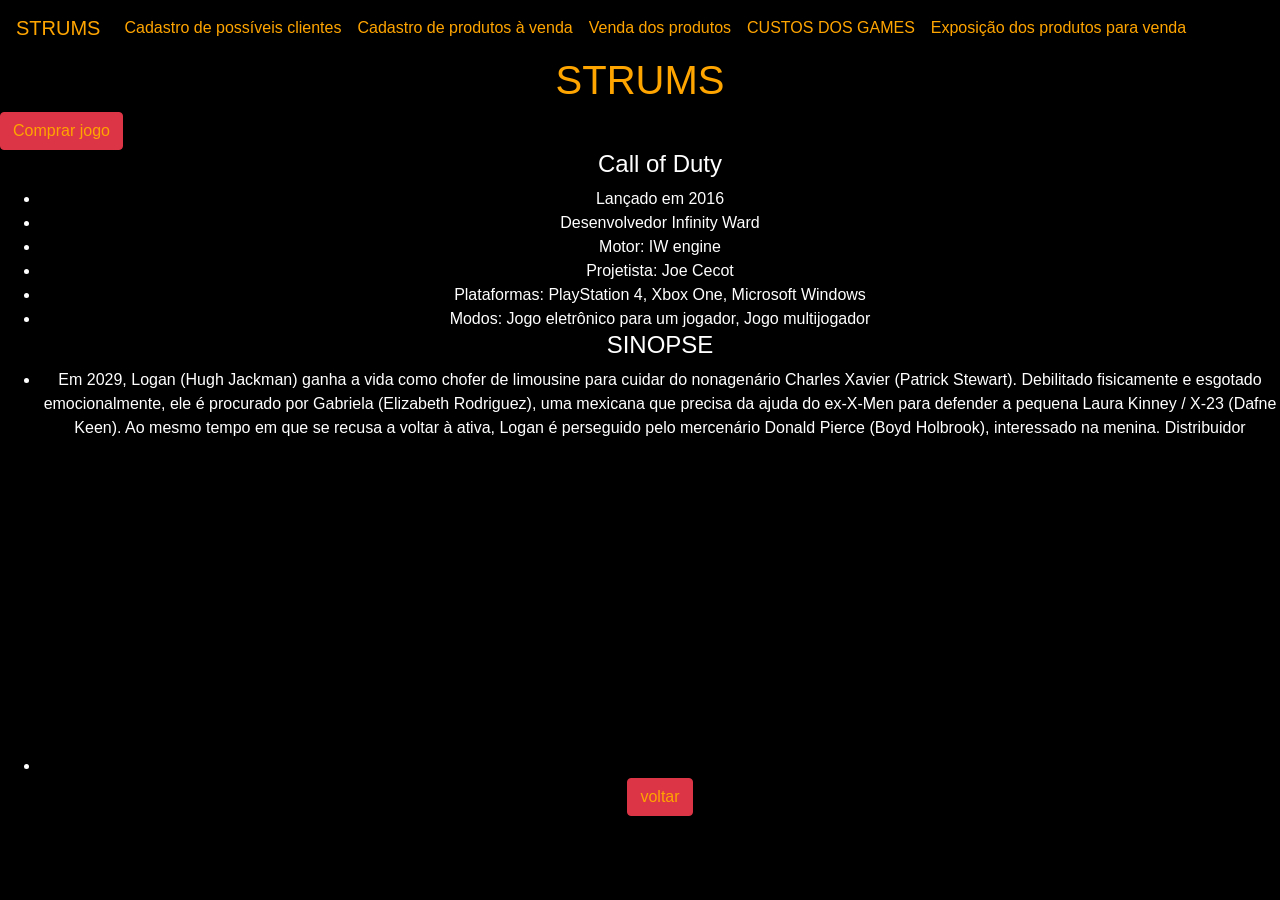
<file: sobrejogo1.html>
<!DOCTYPE html>
<html lang="pt-br">
  <head>
    
    <meta charset="utf-8">
    <meta name="viewport" content="width=device-width, initial-scale=1, shrink-to-fit=no">
    <link rel="stylesheet" href="https://stackpath.bootstrapcdn.com/bootstrap/4.1.3/css/bootstrap.min.css" integrity="sha384-MCw98/SFnGE8fJT3GXwEOngsV7Zt27NXFoaoApmYm81iuXoPkFOJwJ8ERdknLPMO" crossorigin="anonymous">
    <link rel="stylesheet" href="./css2.css">
    <link rel="stylesheet icon" href="./img/10.jpg">
    <title>STRUMS</title>
  </head>
  <body>
    <script src="https://code.jquery.com/jquery-3.3.1.slim.min.js" integrity="sha384-q8i/X+965DzO0rT7abK41JStQIAqVgRVzpbzo5smXKp4YfRvH+8abtTE1Pi6jizo" crossorigin="anonymous"></script>
    <script src="https://cdnjs.cloudflare.com/ajax/libs/popper.js/1.14.3/umd/popper.min.js" integrity="sha384-ZMP7rVo3mIykV+2+9J3UJ46jBk0WLaUAdn689aCwoqbBJiSnjAK/l8WvCWPIPm49" crossorigin="anonymous"></script>
    <script src="https://stackpath.bootstrapcdn.com/bootstrap/4.1.3/js/bootstrap.min.js" integrity="sha384-ChfqqxuZUCnJSK3+MXmPNIyE6ZbWh2IMqE241rYiqJxyMiZ6OW/JmZQ5stwEULTy" crossorigin="anonymous"></script>
  </body>
  <header>
    <nav class="navbar navbar-expand-lg navbar-blue bg-black">
      <a class="navbar-brand" href="./index.html">STRUMS </a>
      <button class="navbar-toggler" type="button" data-toggle="collapse" data-target="#conteudoNavbarSuportado" aria-controls="conteudoNavbarSuportado" aria-expanded="false" aria-label="Alterna navegação">
        <span class="navbar-toggler-icon"></span>
      </button>
    
      <div class="collapse navbar-collapse" id="conteudoNavbarSuportado">
        <ul class="navbar-nav mr-auto">
          <li class="nav-item active">
         
            <li class="nav-item active">
              <a class="nav-link" href="./cadastro.html">Cadastro de possíveis clientes <span class="sr-only">(página atual)</span></a>
              <li class="nav-item active">
                  <a class="nav-link" href="./jogos_bonbados.html">Cadastro de produtos à venda <span class="sr-only">(página atual)</span></a>
                  <li class="nav-item active">
                      <a class="nav-link" href="./parte4.html">Venda dos produtos <span class="sr-only">(página atual)</span></a>
                      <li class="nav-item active">
                        <a class="nav-link" href="./part7.html">CUSTOS DOS GAMES <span class="sr-only">(página atual)</span></a>
                        <li class="nav-item active">
                          <a class="nav-link" href="./part8.html"> Exposição dos produtos para venda <span class="sr-only">(página atual)</span></a>
          </ul>
         
        </nav>
        <h1>STRUMS</h1>
        <button type="button" class="btn btn-danger">
          <a href="./comprar_jogo.html">Comprar jogo</a>
      </button>
 
        <article>
          
            <ul>
                <h4>Call of Duty</h4>
                <li>Lançado em 2016</li>
                <li>Desenvolvedor Infinity Ward</li>
                <li>Motor: IW engine</li>
                <li>Projetista: Joe Cecot</li>
                <li>Plataformas: PlayStation 4, Xbox One, Microsoft Windows</li>
                <li>Modos: Jogo eletrônico para um jogador, Jogo multijogador</li>
                <h4>SINOPSE</h4>
                <li><p>Em 2029, Logan (Hugh Jackman) ganha a vida como chofer de limousine para cuidar do nonagenário Charles Xavier (Patrick Stewart). Debilitado fisicamente e esgotado emocionalmente, ele é procurado por Gabriela (Elizabeth Rodriguez), uma mexicana que precisa da ajuda do ex-X-Men para defender a pequena Laura Kinney / X-23 (Dafne Keen). Ao mesmo tempo em que se recusa a voltar à ativa, Logan é perseguido pelo mercenário Donald Pierce (Boyd Holbrook), interessado na menina.
                    Distribuidor </p></li>
                      <li> <iframe width="560" height="315" src="https://www.youtube.com/embed/EeF3UTkCoxY" frameborder="0" allow="accelerometer; autoplay; clipboard-write; encrypted-media; gyroscope; picture-in-picture" allowfullscreen></iframe></li>
                      <button type="button" class="btn btn-danger">
                          <a href="./jogos_bonbados.html">voltar</a>
                      </button>
                      
                    </ul>
       </article>
  </header>
</file>
<file: css.css>
body
{
   background-color: black;
}
header
{
    text-align: center;
}
h1,h2,h4,h3
{
    text-align: center;
    color: cadetblue;
}
p{
    color: white;
}
img
    {
        text-align: center;
    }
    footer{
        text-align: center;
    }
    a
    {
        color: white;
        padding: 5px;
    }
    p
    {
        color: rgb(109, 168, 5);
    }
    a:hover{
        text-emphasis: none;
            color: green;
            padding: 1px;
            font-size: 12pt;
            border-radius: 1.8rem;
        
    }
    .jumbotron{
        padding: 10px;
background-color: rgb(110, 61, 61);
    }
    nav
    {
        padding: 5px;
    }
</file>
<file: css2.css>
body{
    background-color: black;
}
a{
    color: orange;
}
h1,h2,h5{
    color: orange;
    text-align: center;
}

h3
{
    color: orange;
}
article{
    text-align: center;
}
.jumbotron{
    padding: 10px;
    background-color: white;
    text-align: center;
}
article{
    display: inline-flex;
    color: white;
    text-align: center;
}
</file>
<file: css1.css>
body{
    background-color: black;
}
a{
    color: orange;
}
h1,h2,h5{
    color: orange;
    text-align: center;
}
</file>
